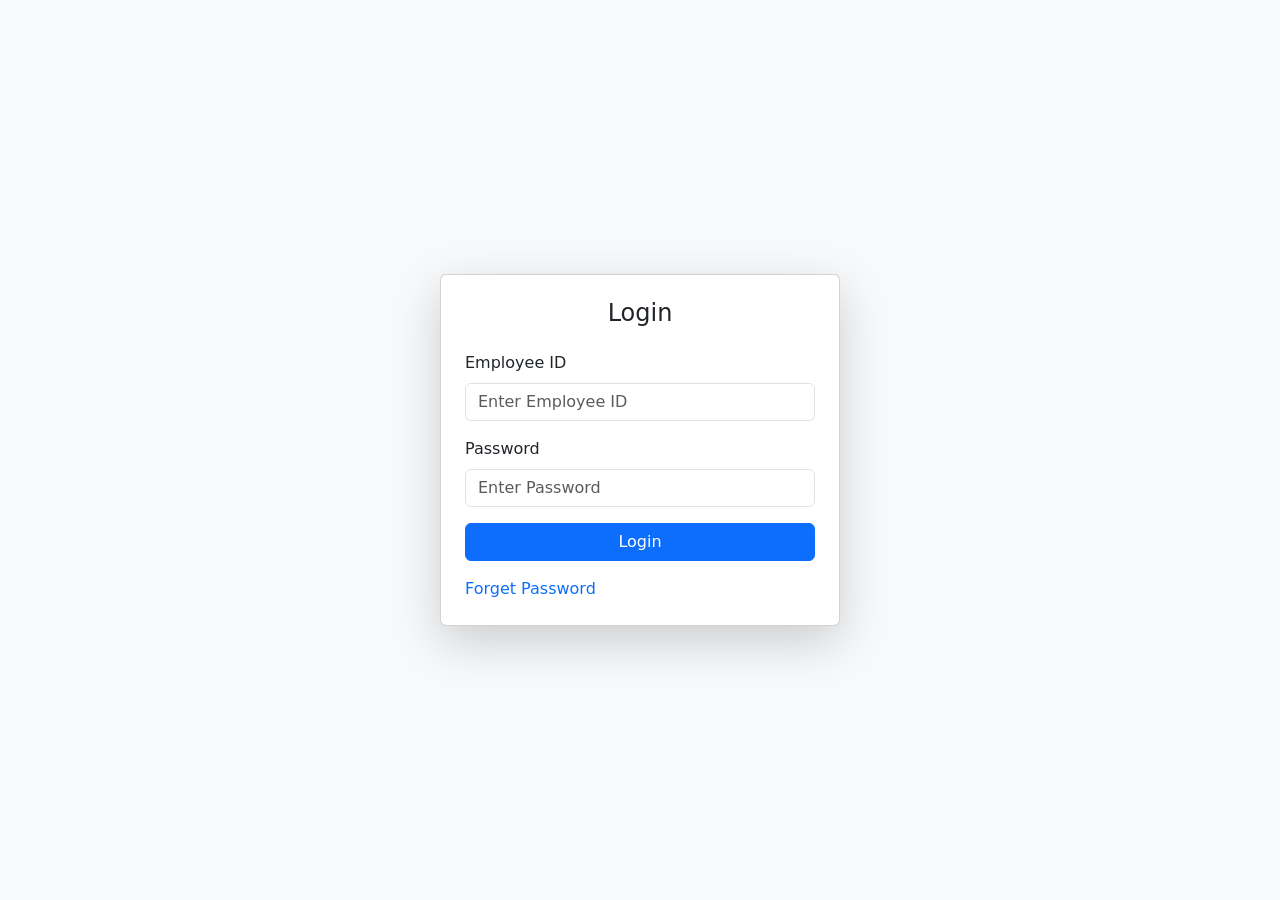
<file: index.html>
<!DOCTYPE html>
<html lang="en">
<head>
    <meta charset="UTF-8">
    <meta name="viewport" content="width=device-width, initial-scale=1.0">
    <title>App Login</title>

    <!-- Bootstrap CSS -->
    <link href="https://cdn.jsdelivr.net/npm/bootstrap@5.3.0-alpha3/dist/css/bootstrap.min.css" rel="stylesheet">
</head>
<body class="bg-light d-flex justify-content-center align-items-center vh-100">
    <div class="card p-4 shadow-lg" style="width: 400px;">
        <h4 class="text-center mb-4">Login</h4>
        <form id="loginForm">
            <div class="mb-3">
                <label for="empid" class="form-label">Employee ID</label>
                <input type="text" class="form-control" placeholder="Enter Employee ID" id="empid" required>
            </div>

            <div class="mb-3">
                <label for="emppass" class="form-label">Password</label>
                <input type="password" class="form-control" placeholder="Enter Password" id="emppass" required>
            </div>

            <button type="submit" class="btn btn-primary w-100" id="createsubmit">Login</button>
            <p class="d-block mt-2 text-danger" id="errorclass" style="display: none;"></p>
            <div class="text-center" id="loader" style="display: none;">
                <div class="spinner-grow text-muted"></div>
                <div class="spinner-grow text-primary"></div>
                <div class="spinner-grow text-success"></div>
                <div class="spinner-grow text-info"></div>
                <div class="spinner-grow text-warning"></div>
                <div class="spinner-grow text-danger"></div>
                <div class="spinner-grow text-secondary"></div>
                <div class="spinner-grow text-dark"></div>
                <div class="spinner-grow text-success"></div>
            </div>
            <a href="forgetpass.html" class="text-decoration-none">Forget Password</a>
        </form>
    </div>

    <!-- Bootstrap JS Bundle -->
    <script src="https://cdn.jsdelivr.net/npm/bootstrap@5.3.0-alpha3/dist/js/bootstrap.bundle.min.js"></script>

    <!-- jQuery -->
    <script src="https://code.jquery.com/jquery-3.7.1.js"></script>
    <script>
        $(document).ready(function() {
            // const API_URL = "https://script.google.com/macros/s/AKfycbyN92CNP9xwCIBkFSonIuYQpGQMRATgpWtax3U1Qs2vWUiR7rPAagPNgpvCebsn2_gZ/exec";
            const API_URL = "https://script.google.com/macros/s/AKfycbxYfyiL-Ns_VK1t0K37dnt5ryTLM9a5fH4FlKdOnBo3rbCNpFu9iIifuRqVWXy_mIAhGQ/exec";

            sessionempid = sessionStorage.getItem("empid");
            sessionemptoken = sessionStorage.getItem("emptoken");
            if(sessionempid && sessionemptoken){
                window.location.href = `home.html`;
            }

            $("#loginForm").submit(function(event) {
                event.preventDefault();

                $("#loader").fadeIn();
                $("#errorclass").hide();
                $("#loginForm button[type='submit']").prop('disabled', true);

                const empid = $("#empid").val();
                const emppass = $("#emppass").val();

                if (empid && emppass) {
                    $.ajax({
                        url: `${API_URL}?empid=${empid}&emppass=${emppass}&emplogin=true`,
                        type: "GET",
                        success: function (response) {
                            $("#loader").fadeOut();
                            $("#loginForm button[type='submit']").prop('disabled', false);
                            if(response.code == 200){
                                // alert(response);
                                sessionStorage.setItem("empid", response.data.empid);
                                sessionStorage.setItem("emptoken", response.data.empToken);
                                sessionStorage.setItem("emprole", response.data.empRole);
                                window.location.href = `home.html`;
                            }else{
                                $("#errorclass").fadeIn();
                                $("#errorclass").html(response.message);
                            }
                            
                        },
                        error: function (xhr, status, error) {
                            // console.error("Error:", error);
                            $("#errorclass").fadeIn();
                            $("#errorclass").html(error);
                        }
                    });
                } else {
                    $("#loginForm button[type='submit']").prop('disabled', false);
                    //alert("Please fill out all fields.");
                    $("#errorclass").fadeIn();
                    $("#errorclass").html("Please fill out all fields.");
                }
            });
        });
    </script>
</body>
</html>
</file>
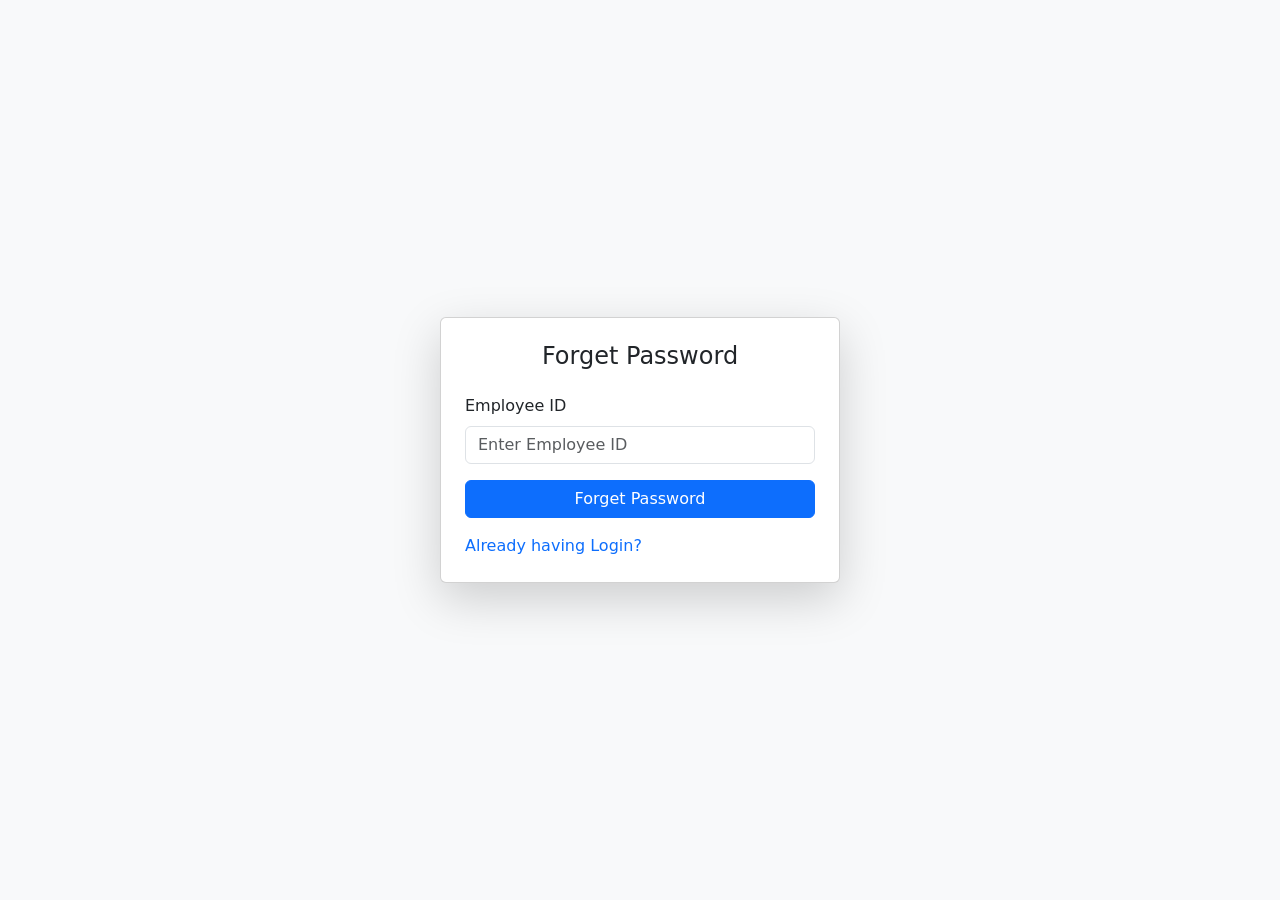
<file: changepass.html>
<!DOCTYPE html>
<html lang="en">
<head>
    <meta charset="UTF-8">
    <meta name="viewport" content="width=device-width, initial-scale=1.0">
    <title>App Login - Change Password</title>

    <!-- Bootstrap CSS -->
    <link href="https://cdn.jsdelivr.net/npm/bootstrap@5.3.0-alpha3/dist/css/bootstrap.min.css" rel="stylesheet">
</head>
<body class="bg-light d-flex justify-content-center align-items-center vh-100">
    <div class="card p-4 shadow-lg" style="width: 400px;">
        <h4 class="text-center mb-4">Change Password</h4>
        <form id="loginForm">
            <div class="mb-3">
                <label for="fotp" class="form-label">OTP</label>
                <input type="text" class="form-control" placeholder="Enter OTP(Sent in email)" id="fotp" required>
            </div>
            <div class="mb-3">
                <label for="newpass" class="form-label">New Password</label>
                <input type="password" class="form-control" placeholder="Enter New Password" id="newpass" required>
            </div>
            <div class="mb-3">
                <label for="confpass" class="form-label">Confirm Password</label>
                <input type="password" class="form-control" placeholder="Enter Confirm Password" id="confpass" required>
            </div>
            <button type="submit" class="btn btn-primary w-100" id="createsubmit">Change Password</button>
            <p class="d-block mt-2 text-danger" id="errorclass" style="display: none;"></p>
            <p class="d-block mt-2 text-primary" id="infoclass" style="display: none;"></p>
            <div class="text-center" id="loader" style="display: none;">
                <div class="spinner-grow text-muted"></div>
                <div class="spinner-grow text-primary"></div>
                <div class="spinner-grow text-success"></div>
                <div class="spinner-grow text-info"></div>
                <div class="spinner-grow text-warning"></div>
                <div class="spinner-grow text-danger"></div>
                <div class="spinner-grow text-secondary"></div>
                <div class="spinner-grow text-dark"></div>
                <div class="spinner-grow text-success"></div>
            </div>
        </form>
    </div>

    <!-- Bootstrap JS Bundle -->
    <script src="https://cdn.jsdelivr.net/npm/bootstrap@5.3.0-alpha3/dist/js/bootstrap.bundle.min.js"></script>

    <!-- jQuery -->
    <script src="https://code.jquery.com/jquery-3.7.1.js"></script>
    <script>
        $(document).ready(function() {
            sessionempid = sessionStorage.getItem("empid");
            sessionemptoken = sessionStorage.getItem("emptoken");
            if(sessionempid && sessionemptoken){
                window.location.href = `home.html`;
            }
            authTokenCheckFunc();

            function authTokenCheckFunc(){
                var urlParams = new URLSearchParams(window.location.search);
                if (urlParams.has('dG9rZW4x')) {
                    try {
                        var encodedToken = urlParams.get('dG9rZW4x');
                        console.log(encodedToken);
                        
                        if (encodedToken) {
                            var decodedToken = atob(encodedToken);
                            console.log(decodedToken);
                            var [decodedSecret, savedTimestamp, randomValue] = decodedToken.split(":");

                            var currentTimestamp = new Date().getTime();
                            var differenceInSeconds = Math.floor((savedTimestamp - currentTimestamp) / 1000);
                            console.log(differenceInSeconds);
                            if (differenceInSeconds <= 0) {
                                //Token Expired -- return to login page 
                                alert("Invalid Token!");
                                window.location.href = `forgetpass.html`;
                                return false;
                            }else{
                                return encodedToken;
                            }
                        } else {
                            alert("Invalid Token!");
                            window.location.href = `forgetpass.html`;
                            $('#errorclass').html('No token found in the URL.');
                            return false;
                        }
                    }catch (e) {
                        alert("Invalid Token!");
                        window.location.href = `forgetpass.html`;
                        $('#errorclass').html('Error decoding Base64:'+e);
                        return false;
                    }
                }else{
                    alert("Invalid Token!");
                    window.location.href = `forgetpass.html`;
                    $('#errorclass').html('No token found in the URL.');
                    return false;
                }
            }

            $("#loginForm").submit(function(event) {
                event.preventDefault();

                $("#loader").fadeIn();
                $("#errorclass").hide();
                $("#infoclass").hide();
                
                $("#loginForm button[type='submit']").prop('disabled', true);

                const fotp = $("#fotp").val();
                const newpass = $("#newpass").val();
                const confpass = $("#confpass").val();
                const authtoken = authTokenCheckFunc();
                var decodedToken = atob(authtoken);
                var [empid, savedTimestamp, randomValue] = decodedToken.split(":");
                
                var [randomVal, serverotp] = randomValue.split("k");


                if(fotp === serverotp){
                    if(newpass===confpass){
                        $.ajax({
                            url: `https://script.google.com/macros/s/AKfycbxYfyiL-Ns_VK1t0K37dnt5ryTLM9a5fH4FlKdOnBo3rbCNpFu9iIifuRqVWXy_mIAhGQ/exec?empid=${empid}&forgetpass=true&authtoken=${authtoken}&newPass=${newpass}`,
                            type: "GET",
                            success: function (response) {
                                $("#loader").fadeOut();
                                $("#errorclass").hide();
                                $("#infoclass").hide();
                                $("#loginForm button[type='submit']").prop('disabled', false);
                                if(response.code == 200){
                                    $("#infoclass").fadeIn();
                                    $("#infoclass").html(response.message);
                                    window.location.href = `index.html`;
                                }else{
                                    $("#errorclass").fadeIn();
                                    $("#errorclass").html(response.message);
                                }
                            },
                            error: function (xhr, status, error) {
                                // console.error("Error:", error);
                                $("#errorclass").fadeIn();
                                $("#errorclass").html(error);
                            }
                        });
                    }else{
                        $("#loader").fadeOut();
                        $("#errorclass").hide();
                        $("#infoclass").hide();
                        $("#loginForm button[type='submit']").prop('disabled', false);
                        $("#errorclass").fadeIn();
                        $('#errorclass').html('Password and Confirm Pass not matched.');
                    }
                }else{
                    $("#loader").fadeOut();
                    $("#errorclass").hide();
                    $("#infoclass").hide();
                    $("#loginForm button[type='submit']").prop('disabled', false);
                    $("#errorclass").fadeIn();
                    $('#errorclass').html('OTP is invalid.');
                }
            });
        });
    </script>
</body>
</html>
</file>
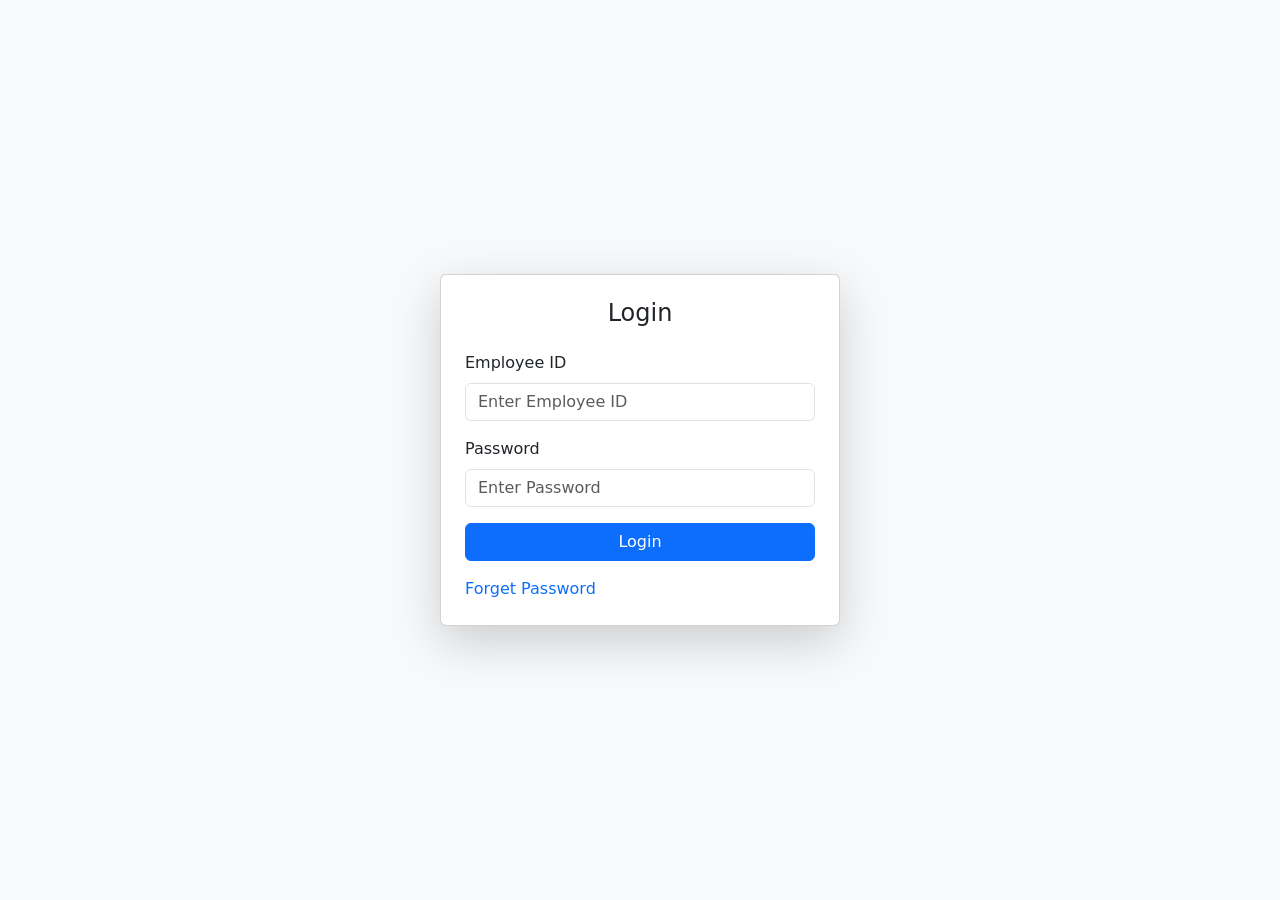
<file: createoperator.html>
<!DOCTYPE html>
<html lang="en">
    <head>
        <meta name="viewport" content="width=device-width, initial-scale=1.0">
        <link rel="stylesheet" href="https://cdn.jsdelivr.net/npm/bootstrap@4.6.2/dist/css/bootstrap.min.css">
        <link href="https://cdnjs.cloudflare.com/ajax/libs/font-awesome/6.0.0/css/all.min.css" rel="stylesheet">
        <link rel="stylesheet" href="style.css">
        <title>Operator Lists</title>
        <style>
            body {
                padding-top: 55px;  /* Adjust this value depending on the height of your navbar */
            }
            #loader{
                display: block;
                position: fixed;
                background: #00000054;
                width: 100%;
                height: 100%;
                z-index: 1;
                padding-top: 15%;
            }
            .image-preview {
                max-width: 200px;
                max-height: 200px;
                border: 1px solid #dee2e6;
                border-radius: 4px;
                display: none;
                margin-top: 10px;
            }
            .required-field::after {
                content: " *";
                color: #dc3545;
            }
            .custom-file-label {
                overflow: hidden;
                text-overflow: ellipsis;
                white-space: nowrap;
            }
            .loader {
                display: none;
                position: fixed;
                top: 0;
                left: 0;
                width: 100%;
                height: 100%;
                background-color: rgba(255, 255, 255, 0.8);
                z-index: 9999;
                display: flex;
                justify-content: center;
                align-items: center;
            }
            .file-upload-card {
                border: 2px dashed #dee2e6;
                border-radius: 8px;
                padding: 20px;
                text-align: center;
                margin-bottom: 20px;
                background-color: white;
            }
            .file-upload-card:hover {
                border-color: #007bff;
            }
            .navbar-brand img {
                height: 30px;
                margin-right: 10px;
            }

            .custom-file-label {
                white-space: nowrap;
                overflow: hidden;
                text-overflow: ellipsis;
            }

            .custom-file-label::after {
                content: "Browse";
            }

            .alert {
                padding: 0.5rem 1rem;
                margin-bottom: 0;
            }

            #keystore-name .alert,
            #google-services-name .alert {
                font-size: 0.875rem;
            } 
        </style>
    </head>
    <body>
        
        <div id="loader" class="text-center d-none">
            <div class="spinner-border text-primary" role="status">
                <span class="sr-only">Loading...</span>
            </div>
        </div>

        <nav class="navbar navbar-expand-lg navbar-dark bg-dark fixed-top shadow">
            <div class="container-fluid">
                <!-- Brand -->
                <a class="navbar-brand d-flex align-items-center" href="home.html">
                    <i class="fas fa-mobile-alt mr-2"></i>
                    Operator Apps
                </a>
        
                <!-- Hamburger Menu -->
                <button class="navbar-toggler" type="button" data-toggle="collapse" data-target="#navbarNav"
                    aria-controls="navbarNav" aria-expanded="false" aria-label="Toggle navigation">
                    <span class="navbar-toggler-icon"></span>
                </button>
        
                <!-- Navigation Items -->
                <div class="collapse navbar-collapse" id="navbarNav">
                    <ul class="navbar-nav ml-auto">
                        <li class="nav-item" id="menu_home">
                            <a class="nav-link" href="home.html">
                                <i class="fas fa-home mr-1"></i>
                                <span>Home</span>
                            </a>
                        </li>
                        <li class="nav-item" id="menu_dashboard">
                            <a class="nav-link" href="dashboard.html">
                                <i class="fas fa-chart-line mr-1"></i>
                                <span>Dashboard</span>
                            </a>
                        </li>
                        <li class="nav-item active" id="menu_create_new_operator">
                            <a class="nav-link" href="createoperator.html">
                                <i class="fas fa-plus-circle mr-1"></i>
                                <span>Create Operator</span>
                            </a>
                        </li>
                        <!-- <li class="nav-item" id="menu_download_script">
                            <a class="nav-link" href="downloadScript.html">
                                <i class="fas fa-download mr-1"></i>
                                <span>Download</span>
                            </a>
                        </li> -->
                        <li class="nav-item" id="menu_fileviewer">
                            <a class="nav-link" href="githubfileviewer.html">
                                <i class="fas fa-folder-open mr-1"></i>
                                <span>Subdomains</span>
                            </a>
                        </li>
                        <li class="nav-item" id="menu_inactive">
                            <a class="nav-link" href="inactive.html">
                                <i class="fas fa-pause-circle mr-1"></i>
                                <span>Inactive</span>
                            </a>
                        </li>
                        <li class="nav-item" id="menu_logout">
                            <a class="nav-link" href="javascript:void(0);" id="logout">
                                <i class="fas fa-sign-out-alt mr-1"></i>
                                <span>Logout</span>
                            </a>
                        </li>
                    </ul>
                </div>
            </div>
        </nav>

        <div class="container mt-4">
            <div class="jumbotron text-center">
                <h2><i class="fas fa-plus-circle mr-2"></i>Create a New entry of Operator for App Generation</h2>
            </div>
    
            <div class="row">
                <!-- Excel Data Entry Form -->
                <div class="col-lg-12 mb-2">
                    <div class="card">
                        <div class="card-header" data-toggle="collapse" data-target="#createEntryCollapse" aria-expanded="true" style="cursor: pointer;">
                            <i class="fas fa-table mr-2"></i>Create Entry in Excel Data
                        </div>
                        <div id="createEntryCollapse" class="collapse">
                            <div class="card-body">
                                <form id="CreateForm">
                                    <!-- Basic Information -->
                                    <div class="form-row">
                                        <div class="col-md-4">
                                            <div class="form-group">
                                                <label for="operatorName" class="required-field">
                                                    <i class="fas fa-building mr-1"></i>Operator Name
                                                </label>
                                                <input type="text" class="form-control" id="operatorName" 
                                                       placeholder="Enter Operator Name" required>
                                            </div>
                                        </div>
                                        <div class="col-md-4">
                                            <div class="form-group">
                                                <label for="travelCode" class="required-field" 
                                                       data-toggle="tooltip" 
                                                       title="Contact Production / Respective BA to know the travel code">
                                                    <i class="fas fa-plane mr-1"></i>Travel Code
                                                </label>
                                                <input type="text" class="form-control" id="travelCode" 
                                                       placeholder="Enter Travel Code" required>
                                            </div>
                                        </div>
                                        <div class="col-md-4">
                                            <div class="form-group">
                                                <label for="subDomain" class="required-field">
                                                    <i class="fas fa-globe mr-1"></i>Sub Domain
                                                </label>
                                                <input type="text" class="form-control" id="subDomain" 
                                                       placeholder="Enter Sub Domain" required>
                                            </div>
                                        </div>
                                    </div>
        
                                    <div class="form-row">
                                        <div class="col-md-4">
                                            <div class="form-group">
                                                <label for="country" class="required-field">
                                                    <i class="fas fa-flag mr-1"></i>Country
                                                </label>
                                                <select class="form-control" id="country">
                                                    <option value="N">National (N)</option>
                                                    <option value="A">Africa (A)</option>
                                                    <option value="I">Indonesia (I)</option>
                                                    <option value="C">Cambodia (C)</option>
                                                </select>
                                            </div>
                                        </div>
                                        <div class="col-md-4">
                                            <div class="form-group">
                                                <label for="version_name" class="required-field">
                                                    <i class="fas fa-code-branch mr-1"></i>Version
                                                </label>
                                                <input type="text" class="form-control" id="version_name" 
                                                       placeholder="Enter Version Name" required>
                                            </div>
                                        </div>
                                        <div class="col-md-4">
                                            <div class="form-group">
                                                <label for="version_code" class="required-field">
                                                    <i class="fas fa-code mr-1"></i>Version Code
                                                </label>
                                                <input type="text" class="form-control" id="version_code" 
                                                       placeholder="Enter Version Code" required>
                                            </div>
                                        </div>
                                    </div>
        
                                    <!-- Package Information -->
                                    <div class="form-row">
                                        <div class="col-md-6">
                                            <div class="form-group">
                                                <label for="packageName" class="required-field">
                                                    <i class="fas fa-box mr-1"></i>Package Name
                                                </label>
                                                <input type="text" class="form-control" id="packageName" 
                                                       placeholder="Enter Package Name" required>
                                            </div>
                                        </div>
                                        <div class="col-md-6">
                                            <div class="form-group">
                                                <label for="developerName" class="required-field">
                                                    <i class="fas fa-user-cog mr-1"></i>Developer Name
                                                </label>
                                                <input type="text" class="form-control" id="developerName" 
                                                       placeholder="Enter Developer Name" required>
                                            </div>
                                        </div>
                                    </div>
        
                                    <!-- URL and Region -->
                                    <div class="form-row">
                                        <div class="col-md-8">
                                            <div class="form-group">
                                                <label for="baseUrl" class="required-field">
                                                    <i class="fas fa-link mr-1"></i>Base URL
                                                </label>
                                                <input type="url" class="form-control" id="baseUrl" 
                                                       placeholder="Enter Base URL" required>
                                            </div>
                                        </div>
                                        <div class="col-md-4">
                                            <div class="form-group">
                                                <label for="region" class="required-field">
                                                    <i class="fas fa-map-marker-alt mr-1"></i>Region
                                                </label>
                                                <input type="text" class="form-control" id="region" 
                                                       placeholder="Enter Region" required>
                                            </div>
                                        </div>
                                    </div>
        
                                    <!-- Play Store Information -->
                                    <div class="form-row">
                                        <div class="col-md-8">
                                            <div class="form-group">
                                                <label for="playStoreLink" class="required-field">
                                                    <i class="fab fa-google-play mr-1"></i>Play Store Link
                                                </label>
                                                <input type="url" class="form-control" id="playStoreLink" 
                                                       placeholder="Enter Play Store Link" required>
                                            </div>
                                        </div>
                                        <div class="col-md-4">
                                            <div class="form-group">
                                                <label for="playstore_update_date" class="required-field">
                                                    <i class="fas fa-calendar-alt mr-1"></i>Upload Date
                                                </label>
                                                <input type="date" class="form-control" id="playstore_update_date" required>
                                            </div>
                                        </div>
                                    </div>
                                    <div class="form-row">
                                        <div class="col-md-8">
                                            <div class="form-group">
                                                <label for="websiteLink" class="required-field">
                                                    <i class="fas fa-globe mr-1"></i>Website Link
                                                </label>
                                                <input type="url" class="form-control" id="websiteLink" 
                                                       placeholder="Enter Website Link" required>
                                            </div>
                                        </div>
                                        <div class="col-md-4">
                                            <div class="form-group">
                                                <label for="videoSplash" class="required-field">
                                                    <i class="fa-solid fa-video"></i>Video Splash
                                                </label>
                                                <select class="form-control" id="videoSplash">
                                                    <option value="N">No (N)</option>
                                                    <option value="Y">Yes (Y)</option>   
                                                </select>
                                            </div>
                                        </div>
                                    </div>
        
                                    <!-- Keystore Details -->
                                    <div class="section-header mb-2">
                                        <i class="fas fa-key"></i>
                                        <b>Keystore / .jks Details</b>
                                    </div>
        
                                    <div class="form-row">
                                        <div class="col-md-4">
                                            <div class="form-group">
                                                <label for="keyFile" class="required-field">Key File Name</label>
                                                <input type="text" class="form-control" id="keyFile" 
                                                       placeholder="Enter Key File Name" required>
                                            </div>
                                        </div>
                                        <div class="col-md-4">
                                            <div class="form-group">
                                                <label for="aliasName" class="required-field">Alias Name</label>
                                                <input type="text" class="form-control" id="aliasName" 
                                                       placeholder="Enter Alias Name" required>
                                            </div>
                                        </div>
                                        <div class="col-md-4">
                                            <div class="form-group">
                                                <label for="password" class="required-field">Key Password</label>
                                                <input type="text" class="form-control" id="password" 
                                                       placeholder="Enter Password" required>
                                            </div>
                                        </div>
                                    </div>
        
                                    <!-- Firebase Analytics -->
                                    <div class="section-header mb-2">
                                        <i class="fas fa-chart-line"></i>
                                        <b>Firebase Analytics Details</b>
                                    </div>
        
                                    <div class="form-row">
                                        <div class="col-md-6">
                                            <div class="form-group">
                                                <label for="analyticsEmail" class="required-field">Analytics Email</label>
                                                <input type="email" class="form-control" id="analyticsEmail" 
                                                       placeholder="Enter Analytics Email" required>
                                            </div>
                                        </div>
                                        <div class="col-md-6">
                                            <div class="form-group">
                                                <label for="analyticsProperty" class="required-field">Analytics Property</label>
                                                <input type="text" class="form-control" id="analyticsProperty" 
                                                       placeholder="Enter Analytics Property Name" required>
                                            </div>
                                        </div>
                                    </div>
        
                                    <button type="submit" class="btn btn-primary btn-block mt-4">
                                        <i class="fas fa-save mr-2"></i>Create Entry
                                    </button>
                                </form>
                            </div>
                        </div>
                        
                    </div>
                </div>
                <!-- GitHub Pull Request Form -->
                <div class="col-lg-12">
                    <div class="card">
                        <div class="card-header" data-toggle="collapse" data-target="#PullRequestCollapse" aria-expanded="true" style="cursor: pointer;">
                            <i class="fab fa-github mr-2"></i>Generate Pull Request in GitHub
                        </div>
                        <div id="PullRequestCollapse" class="collapse">
                            <div class="card-body">
                                <!-- Location Details -->
                                <div class="form-row">
                                    <div class="col-md-6">
                                        <div class="form-group">
                                            <label for="pr-country" class="required-field">
                                                <i class="fas fa-globe-americas mr-1"></i>Country
                                            </label>
                                            <select class="form-control" id="pr-country" required>
                                                <option value="">Select Country</option>
                                                <option value="national">National</option>
                                                <option value="africa">Africa</option>
                                                <option value="indonesia">Indonesia</option>
                                                <option value="cambodia">Cambodia</option>
                                            </select>
                                        </div>
                                    </div>
                                    <div class="col-md-6">
                                        <div class="form-group">
                                            <label for="subdomain" class="required-field">
                                                <i class="fas fa-sitemap mr-1"></i>Operator Subdomain
                                            </label>
                                            <input type="text" class="form-control" id="subdomain" 
                                                placeholder="e.g., cbus" required>
                                        </div>
                                    </div>                                   
                                </div>

                                <div class="form-row">
                                    <div class="col-md-12">
                                        <div class="form-group">
                                            <label for="newSubdomain">
                                                <i class="fas fa-sitemap mr-1"></i>
                                                New Operator Subdomain
                                                <small>(*Only provide if needed to change Subdomain)</small>
                                            </label>
                                            <input type="text" class="form-control" id="newSubdomain"
                                                   placeholder="e.g., cbus"
                                                   pattern="^[a-zA-Z0-9]*$"
                                                   title="Only alphanumeric characters are allowed.">
                                        </div>
                                    </div> 
                                </div>
    
                                <!-- Pull Request Details -->
                                <div class="form-row">
                                    <div class="col-md-12">
                                        <div class="form-group">
                                            <label for="pr-title" class="required-field">
                                                <i class="fas fa-heading mr-1"></i>Pull Request Title
                                            </label>
                                            <input type="text" class="form-control" id="pr-title" 
                                                value="Update app assets for MyApp" 
                                                placeholder="e.g., Update app assets for MyApp" required>
                                        </div>
                                        <div class="form-group">
                                            <label for="pr-description">
                                                <i class="fas fa-align-left mr-1"></i>Pull Request Description
                                            </label>
                                            <textarea class="form-control" id="pr-description" rows="3" placeholder="Describe your changes">Update app assets Description</textarea>
                                        </div>
                                    </div>
                                </div>

    
                                <!-- File Upload Section -->
                                <div class="section-header mb-2">
                                    <i class="fas fa-upload"></i>
                                    <b>Upload Required Files</b>
                                </div>
    
                                <!-- Icon Upload -->
                                <div class="file-upload-card">
                                    <div class="form-group mb-0">
                                        <i class="fas fa-image fa-2x mb-2"></i>
                                        <h5>App Icon (PNG)</h5>
                                        <small class="text-muted d-block mb-3">Required size: 512x512px</small>
                                        <div class="custom-file">
                                            <input type="file" class="custom-file-input" id="icon" 
                                                accept=".png" onchange="validateAndPreviewImage('icon', 512, 512)">
                                            <label class="custom-file-label" for="icon">Choose file...</label>
                                        </div>
                                        <img id="icon-preview" class="image-preview mx-auto">
                                        <div id="icon-error" class="text-danger small mt-2"></div>
                                    </div>
                                </div>
    
                                <!-- Splash Screen Upload -->
                                <div class="file-upload-card">
                                    <div class="form-group mb-0">
                                        <i class="fas fa-image fa-2x mb-2"></i>
                                        <h5>Splash Screen (PNG)</h5>
                                        <small class="text-muted d-block mb-3">Required size: 1280x1920px</small>
                                        <div class="custom-file">
                                            <input type="file" class="custom-file-input" id="splash" 
                                                accept=".png" onchange="validateAndPreviewImage('splash', 1280, 1920)">
                                            <label class="custom-file-label" for="splash">Choose file...</label>
                                        </div>
                                        <img id="splash-preview" class="image-preview mx-auto">
                                        <div id="splash-error" class="text-danger small mt-2"></div>
                                    </div>
                                </div>
    
                                <!-- Keystore Upload -->
                                <div class="file-upload-card">
                                    <div class="form-group mb-0">
                                        <i class="fas fa-key fa-2x mb-2"></i>
                                        <h5>Keystore File</h5>
                                        <small class="text-muted d-block mb-3">JKS files only</small>
                                        <div class="custom-file">
                                            <input type="file" class="custom-file-input" id="keystore" 
                                                accept=".jks" onchange="showFileName('keystore')">
                                            <label class="custom-file-label" for="keystore">Choose file...</label>
                                        </div>
                                        <div id="keystore-name" class="small mt-2"></div>
                                    </div>
                                </div>

                                <!-- Google Services Upload -->
                                <div class="file-upload-card">
                                    <div class="form-group mb-0">
                                        <i class="fab fa-google fa-2x mb-2"></i>
                                        <h5>Google Services JSON</h5>
                                        <small class="text-muted d-block mb-3">JSON files only</small>
                                        <div class="custom-file">
                                            <input type="file" class="custom-file-input" id="google-services" 
                                                accept=".json" onchange="showFileName('google-services')">
                                            <label class="custom-file-label" for="google-services">Choose file...</label>
                                        </div>
                                        <div id="google-services-name" class="small mt-2"></div>
                                    </div>
                                </div>

                                <div class="file-upload-card">
                                    <div class="form-group mb-0">
                                        <i class="fab fa-google fa-2x mb-2"></i>
                                        <h5>Splash Video</h5>
                                        <small class="text-muted d-block mb-3">Required Format: 1080x1920px (less than 2MB)</small>
                                        <div class="custom-file">
                                            <input type="file" class="custom-file-input" id="splash_video" 
                                                   accept="video/mp4" onchange="validateSplashVideo(this)">
                                            <label class="custom-file-label" for="splash_video">Choose file...</label>
                                        </div>
                                        <div id="splash_video_feedback" class="text-danger small mt-2"></div>
                                    </div>
                                </div>
                                
                                <!-- Submit Button -->
                                <button type="button" class="btn btn-primary btn-block mt-4" onclick="uploadFiles()">
                                    <i class="fab fa-github mr-2"></i>Create Pull Request
                                </button>
    
                                <!-- Status Messages -->
                                <div id="status" class="mt-4"></div>
                            </div>
                        </div>
                    </div>
                </div>
            </div>
        </div>
        
        <script src="https://code.jquery.com/jquery-3.7.1.js"></script>
        <script src="https://cdn.jsdelivr.net/npm/popper.js@1.16.1/dist/umd/popper.min.js"></script>
        <script src="https://cdn.jsdelivr.net/npm/bootstrap@4.6.2/dist/js/bootstrap.bundle.min.js"></script>
        <script>
            $(document).ready(function() {
                // Add smooth scrolling when mobile menu is opened
                $('.navbar-toggler').click(function() {
                    $('body').toggleClass('nav-open');
                });
            
                // Close mobile menu when link is clicked
                $('.nav-link').click(function() {
                    $('.navbar-collapse').collapse('hide');
                });
            
                // Add active class to current page
                const currentPage = window.location.pathname.split('/').pop();
                $('.nav-link').each(function() {
                    if ($(this).attr('href') === currentPage) {
                        $(this).parent().addClass('active').siblings().removeClass('active');
                    }
                });
            });
        </script>
        <script src="createoperator.js"></script>
        
    </body>
</html>
</file>
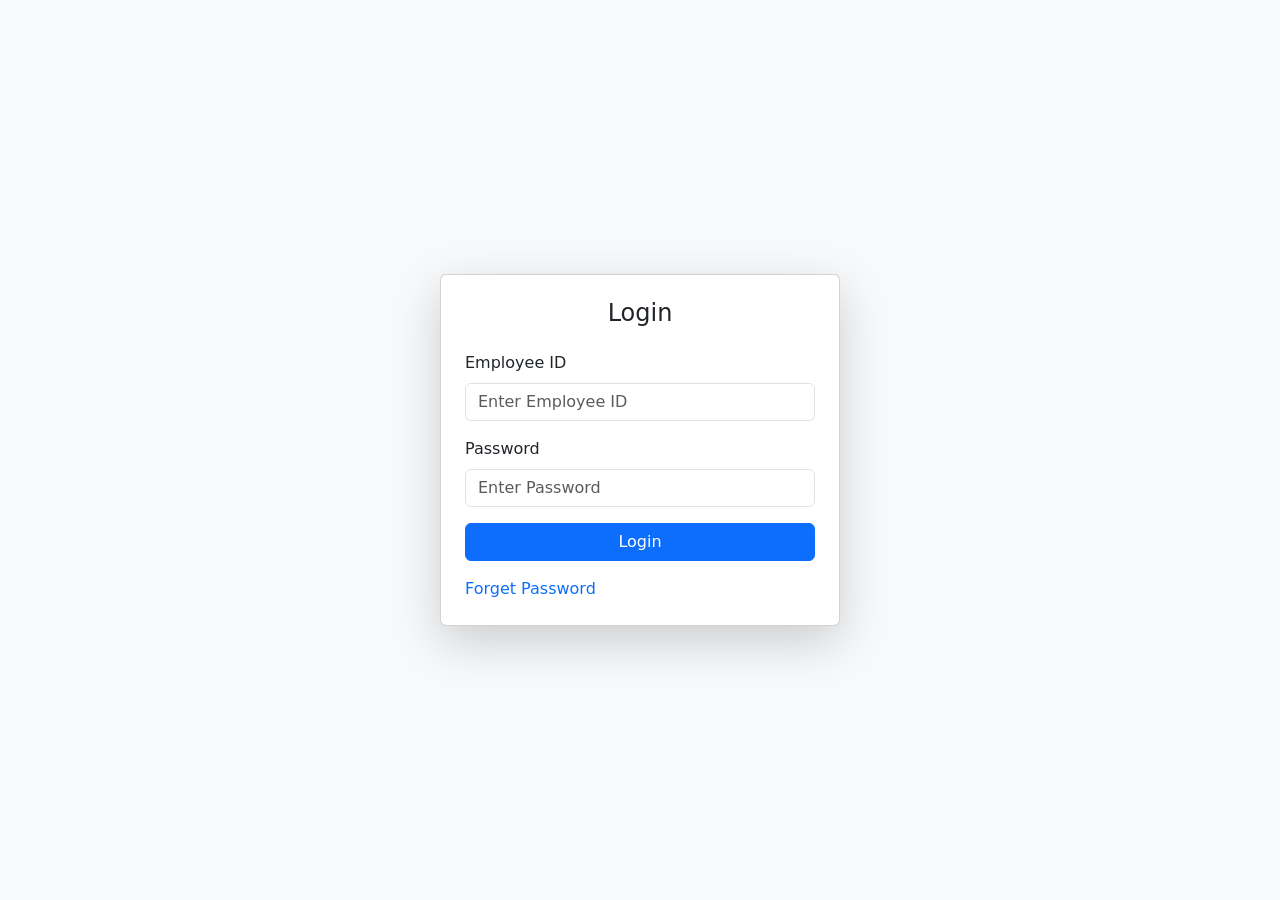
<file: dashboard.html>
<!DOCTYPE html>
<html lang="en">
    <head>
        <meta name="viewport" content="width=device-width, initial-scale=1.0">
        <link rel="stylesheet" href="https://cdn.jsdelivr.net/npm/bootstrap@4.6.2/dist/css/bootstrap.min.css">
        <link href="https://cdnjs.cloudflare.com/ajax/libs/font-awesome/6.0.0/css/all.min.css" rel="stylesheet">
        <link rel="stylesheet" href="https://cdn.datatables.net/2.1.8/css/dataTables.dataTables.min.css">
        <link rel="stylesheet" href="style.css">
        <title>Operator Lists</title>
        <style>
            /* Card Styles */
            .card {
                transition: transform 0.2s ease, box-shadow 0.2s ease;
                margin-bottom: 1rem;
            }
            
            .card:hover {
                transform: translateY(-2px);
                box-shadow: 0 .5rem 1rem rgba(0,0,0,.15)!important;
            }
            
            /* Card Headers */
            .card-header {
                padding: 0.75rem 1.25rem;
                user-select: none;
            }
            
            /* Transition Icon */
            .transition-icon {
                transition: transform 0.3s ease;
            }
            
            .collapse:not(.show) + .card-body .transition-icon,
            [aria-expanded="false"] .transition-icon {
                transform: rotate(-90deg);
            }
            
            /* Table Styles */
            .table-responsive {
                max-height: 300px;
                overflow-y: auto;
            }
            
            .table th {
                position: sticky;
                top: 0;
                background: #f8f9fa;
                z-index: 1;
            }
            
            .table-hover tbody tr:hover {
                background-color: rgba(0,0,0,.075);
            }
            
            /* Responsive Adjustments */
            @media (max-width: 768px) {
                .card-header {
                    padding: 0.5rem 1rem;
                }
                
                .table-sm td, 
                .table-sm th {
                    padding: 0.5rem;
                }
                
                .display-4 {
                    font-size: 2.5rem;
                }
            }
            
            /* Custom Scrollbar */
            .table-responsive::-webkit-scrollbar {
                width: 6px;
                height: 6px;
            }
            
            .table-responsive::-webkit-scrollbar-track {
                background: #f1f1f1;
            }
            
            .table-responsive::-webkit-scrollbar-thumb {
                background: #888;
                border-radius: 3px;
            }
            
            .table-responsive::-webkit-scrollbar-thumb:hover {
                background: #555;
            }
        </style>
    </head>
    <body>
        <div id="loader" class="text-center d-none">
            <div class="spinner-border text-primary" role="status">
                <span class="sr-only">Loading...</span>
            </div>
        </div>
        <nav class="navbar navbar-expand-lg navbar-dark bg-dark fixed-top shadow">
            <div class="container-fluid">
                <!-- Brand -->
                <a class="navbar-brand d-flex align-items-center" href="home.html">
                    <i class="fas fa-mobile-alt mr-2"></i>
                    Operator Apps
                </a>
        
                <!-- Hamburger Menu -->
                <button class="navbar-toggler" type="button" data-toggle="collapse" data-target="#navbarNav"
                    aria-controls="navbarNav" aria-expanded="false" aria-label="Toggle navigation">
                    <span class="navbar-toggler-icon"></span>
                </button>
        
                <!-- Navigation Items -->
                <div class="collapse navbar-collapse" id="navbarNav">
                    <ul class="navbar-nav ml-auto">
                        <li class="nav-item" id="menu_home">
                            <a class="nav-link" href="home.html">
                                <i class="fas fa-home mr-1"></i>
                                <span>Home</span>
                            </a>
                        </li> 
                        <li class="nav-item active" id="menu_dashboard">
                            <a class="nav-link" href="dashboard.html">
                                <i class="fas fa-chart-line mr-1"></i>
                                <span>Dashboard</span>
                            </a>
                        </li>
                        <li class="nav-item " id="menu_create_new_operator">
                            <a class="nav-link" href="createoperator.html">
                                <i class="fas fa-plus-circle mr-1"></i>
                                <span>Create Operator</span>
                            </a>
                        </li>
                        <!-- <li class="nav-item" id="menu_download_script">
                            <a class="nav-link" href="downloadScript.html">
                                <i class="fas fa-download mr-1"></i>
                                <span>Download</span>
                            </a>
                        </li> -->
                        <li class="nav-item" id="menu_fileviewer">
                            <a class="nav-link" href="githubfileviewer.html">
                                <i class="fas fa-folder-open mr-1"></i>
                                <span>Subdomains</span>
                            </a>
                        </li>
                        <li class="nav-item" id="menu_inactive">
                            <a class="nav-link" href="inactive.html">
                                <i class="fas fa-pause-circle mr-1"></i>
                                <span>Inactive</span>
                            </a>
                        </li>
                        <li class="nav-item" id="menu_logout">
                            <a class="nav-link" href="javascript:void(0);" id="logout">
                                <i class="fas fa-sign-out-alt mr-1"></i>
                                <span>Logout</span>
                            </a>
                        </li>
                    </ul>
                </div>
            </div>
        </nav>

        <div class="container">
            <div class="countdata my-4">
                <div class="row">
                    <!-- Total Count Card -->
                    <div class="col-lg-12 mb-4">
                        <div class="card border-primary h-100 shadow-sm">
                            <div class="card-header bg-primary text-white d-flex justify-content-between align-items-center" 
                                 data-toggle="collapse" 
                                 data-target="#totalCountCollapse" 
                                 aria-expanded="true" 
                                 style="cursor: pointer;">
                                <strong>
                                    <i class="fas fa-chart-pie mr-2"></i>
                                    Total Count
                                </strong>
                                <i class="fas fa-chevron-down transition-icon"></i>
                            </div>
                            <div id="totalCountCollapse" class="collapse show">
                                <div class="card-body text-center">
                                    <h2 class="display-4 text-primary mb-0" id="totalCount">0</h2>
                                    <small class="text-muted">Total Records</small>
                                </div>
                            </div>
                        </div>
                    </div>
        
                    <!-- Build Required Counts Card -->
                    <div class="col-lg-6 col-md-12 mb-4" id="build_required_count">
                        <div class="card border-success h-100 shadow-sm">
                            <div class="card-header bg-success text-white d-flex justify-content-between align-items-center" 
                                 data-toggle="collapse" 
                                 data-target="#buildRequiredCountsCollapse" 
                                 aria-expanded="false" 
                                 style="cursor: pointer;">
                                <strong>
                                    <i class="fas fa-tools mr-2"></i>
                                    Build Required Counts
                                </strong>
                                <i class="fas fa-chevron-down transition-icon"></i>
                            </div>
                            <div id="buildRequiredCountsCollapse" class="collapse">
                                <div class="card-body">
                                    <div class="table-responsive">
                                        <table class="table table-hover table-sm">
                                            <thead class="bg-light">
                                                <tr>
                                                    <th>Build Number</th>
                                                    <th class="text-right">Count</th>
                                                </tr>
                                            </thead>
                                            <tbody id="buildRequiredCounts"></tbody>
                                        </table>
                                    </div>
                                </div>
                            </div>
                        </div>
                    </div>
        
                    <!-- Country Wise Counts Card -->
                    <div class="col-lg-6 col-md-12 mb-4" id="country_count">
                        <div class="card border-info h-100 shadow-sm">
                            <div class="card-header bg-info text-white d-flex justify-content-between align-items-center" 
                                 data-toggle="collapse" 
                                 data-target="#countryWiseCountsCollapse" 
                                 aria-expanded="false" 
                                 style="cursor: pointer;">
                                <strong>
                                    <i class="fas fa-globe mr-2"></i>
                                    Country Wise Counts
                                </strong>
                                <i class="fas fa-chevron-down transition-icon"></i>
                            </div>
                            <div id="countryWiseCountsCollapse" class="collapse">
                                <div class="card-body">
                                    <div class="table-responsive">
                                        <table class="table table-hover table-sm">
                                            <thead class="bg-light">
                                                <tr>
                                                    <th>Country</th>
                                                    <th class="text-right">Count</th>
                                                </tr>
                                            </thead>
                                            <tbody id="countryWiseCounts"></tbody>
                                        </table>
                                    </div>
                                </div>
                            </div>
                        </div>
                    </div>
        
                    <!-- Region Wise Counts -->
                    <div class="col-lg-6 col-md-12 mb-4">
                        <div class="card border-warning h-100 shadow-sm">
                            <div class="card-header bg-warning text-dark d-flex justify-content-between align-items-center" 
                                 data-toggle="collapse" 
                                 data-target="#regionWiseCountsCollapse" 
                                 aria-expanded="false" 
                                 style="cursor: pointer;">
                                <strong>
                                    <i class="fas fa-map-marker-alt mr-2"></i>
                                    Region Wise Counts
                                </strong>
                                <i class="fas fa-chevron-down transition-icon"></i>
                            </div>
                            <div id="regionWiseCountsCollapse" class="collapse">
                                <div class="card-body">
                                    <div class="table-responsive">
                                        <table class="table table-hover table-sm">
                                            <thead class="bg-light">
                                                <tr>
                                                    <th>Region</th>
                                                    <th class="text-right">Count</th>
                                                </tr>
                                            </thead>
                                            <tbody id="regionWiseCounts"></tbody>
                                        </table>
                                    </div>
                                </div>
                            </div>
                        </div>
                    </div>
        
                    <!-- Email and Property Wise Counts -->
                    <div class="col-lg-6 col-md-12 mb-4" id="email_property_count">
                        <div class="card border-danger h-100 shadow-sm">
                            <div class="card-header bg-danger text-white d-flex justify-content-between align-items-center" 
                                 data-toggle="collapse" 
                                 data-target="#emailPropertyCountsCollapse" 
                                 aria-expanded="false" 
                                 style="cursor: pointer;">
                                <strong>
                                    <i class="fas fa-envelope mr-2"></i>
                                    Email and Property Wise Counts
                                </strong>
                                <i class="fas fa-chevron-down transition-icon"></i>
                            </div>
                            <div id="emailPropertyCountsCollapse" class="collapse">
                                <div class="card-body">
                                    <div class="table-responsive">
                                        <table class="table table-hover table-sm">
                                            <thead class="bg-light">
                                                <tr>
                                                    <th>Email</th>
                                                    <th>Property</th>
                                                    <th class="text-right">Count</th>
                                                </tr>
                                            </thead>
                                            <tbody id="emailPropertyCounts"></tbody>
                                        </table>
                                    </div>
                                </div>
                            </div>
                        </div>
                    </div>
                </div>
            </div>
        </div>

        <script src="https://code.jquery.com/jquery-3.7.1.js"></script>
        <script src="https://cdn.jsdelivr.net/npm/popper.js@1.16.1/dist/umd/popper.min.js"></script>
        <script src="https://cdn.jsdelivr.net/npm/bootstrap@4.6.2/dist/js/bootstrap.bundle.min.js"></script>
        <script src="https://cdn.datatables.net/2.1.8/js/dataTables.min.js"></script>
        <script>
            $(document).ready(function() {
                // Add collapse animation for chevron icons
                $('.card-header').on('click', function() {
                    $(this).find('.transition-icon').toggleClass('rotate-icon');
                });
            
                // Smooth table row animation
                $('.table tbody tr').hover(
                    function() { $(this).addClass('transition'); },
                    function() { $(this).removeClass('transition'); }
                );

                // Add smooth scrolling when mobile menu is opened
                $('.navbar-toggler').click(function() {
                    $('body').toggleClass('nav-open');
                });
            
                // Close mobile menu when link is clicked
                $('.nav-link').click(function() {
                    $('.navbar-collapse').collapse('hide');
                });
            
                // Add active class to current page
                const currentPage = window.location.pathname.split('/').pop();
                $('.nav-link').each(function() {
                    if ($(this).attr('href') === currentPage) {
                        $(this).parent().addClass('active').siblings().removeClass('active');
                    }
                });

                // const API_URL = "https://script.google.com/macros/s/AKfycbyN92CNP9xwCIBkFSonIuYQpGQMRATgpWtax3U1Qs2vWUiR7rPAagPNgpvCebsn2_gZ/exec";
                const API_URL = "https://script.google.com/macros/s/AKfycbxYfyiL-Ns_VK1t0K37dnt5ryTLM9a5fH4FlKdOnBo3rbCNpFu9iIifuRqVWXy_mIAhGQ/exec";

                storedEmpId = sessionStorage.getItem("empid");
                sessionemptoken = sessionStorage.getItem("emptoken");
                sessionemprole = sessionStorage.getItem("emprole");

                if(sessionemprole=="appdeveloper"){
                    $("#menu_dashboard").hide();
                    $("#menu_download_script").hide();
                } else if(sessionemprole=="support"){
                    $("#menu_download_script").hide();
                    $("#menu_create_new_operator").hide();
                    $("#build_required_count").hide();
                    $("#email_property_count").hide();
                    $("#country_count").hide();
                    $("#menu_pushfile").hide();
                    $("#menu_fileviewer").hide();
                }


                if (!storedEmpId || !sessionemptoken) {
                    window.location.href = "index.html";
                }else{
                    loadDataTable(storedEmpId,sessionemptoken);
                }

                $("#logout").click(function(){
                    sessionStorage.clear();
                    window.location.href = "index.html";
                });
                

                function loadDataTable(empid, sessionemptoken) {
                    $('#loader').removeClass("d-none");

                    $.ajax({
                        url: `${API_URL}?authtoken=${sessionemptoken}&fetch_entry=true&empid=${empid}`,
                        type: 'GET',
                        success: function (response) {
                            $('#loader').addClass("d-none");
                            if(response.code == 200){
                                const data = response.app_lists;
                                
                                // Initialize counters
                                let buildCounts = {};
                                let countryCounts = {};
                                let regionCounts = {}; 
                                let emailPropertyCounts = {};

                                // Loop through the data to aggregate counts
                                data.forEach(item => {
                                    // Process the build_required field (Assumes each row has a single value for this field)
                                    const buildRequiredValue = item.build_required; // Just one value per row
                                    if (buildRequiredValue) {
                                        if (buildCounts[buildRequiredValue]) {
                                            buildCounts[buildRequiredValue]++;
                                        } else {
                                            buildCounts[buildRequiredValue] = 1;
                                        }
                                    }

                                    // Country-wise count
                                    const country = item.country_name || "Unknown";
                                    if (countryCounts[country]) {
                                        countryCounts[country]++;
                                    } else {
                                        countryCounts[country] = 1;
                                    }

                                    // Region-wise count
                                    const region = item.region || "Unknown";
                                    if (regionCounts[region]) {
                                        regionCounts[region]++;
                                    } else {
                                        regionCounts[region] = 1;
                                    }

                                    const email = item.analytics_email || "Unknown";
                                    const property = item.analytics_property || "Unknown";

                                    // Initialize email group if not already present
                                    if (!emailPropertyCounts[email]) {
                                        emailPropertyCounts[email] = {};
                                    }

                                    // Increment count for the specific property under the email
                                    emailPropertyCounts[email][property] = (emailPropertyCounts[email][property] || 0) + 1;
                
                                });

                                // Display total count
                                $('#totalCount').text(data.length);

                                // Display Build Required Counts
                                let buildRequiredHtml = '';
                                for (let build in buildCounts) {
                                    buildRequiredHtml += `<tr><td>${build}</td> <td>${buildCounts[build]}</td></tr>`;
                                }
                                $('#buildRequiredCounts').html(buildRequiredHtml);

                                // Display Country Wise Counts
                                let countryWiseHtml = '';
                                for (let country in countryCounts) {
                                    countryWiseHtml += `<tr><td>${country}</td> <td> ${countryCounts[country]}</td></tr>`;
                                }
                                $('#countryWiseCounts').html(countryWiseHtml);

                                // Display Region Wise Counts
                                let regionWiseHtml = '';
                                for (let region in regionCounts) {
                                    regionWiseHtml += `<tr><td>${region}</td> <td> ${regionCounts[region]}</td></tr>`;
                                }
                                $('#regionWiseCounts').html(regionWiseHtml);

                                // Generate the HTML for the nested format
                                let emailPropertyHtml = '';
                                for (let email in emailPropertyCounts) {
                                    const properties = emailPropertyCounts[email];
                                    for (let property in properties) {
                                        emailPropertyHtml += `
                                            <tr>
                                                <td>${email}</td>
                                                <td>${property}</td>
                                                <td>${properties[property]}</td>
                                            </tr>`;
                                    }
                                }

                                // Inject the HTML into the table
                                $('#emailPropertyCounts').html(emailPropertyHtml);

                                $('#loader').addClass("d-none");
                            }else{
                                console.log(response.message);
                                alert(response.message);
                            }
                            
                        },
                        error: function (xhr, status, error) {
                            alert(`Error: ${error}`);
                            console.log(`Error: ${error}`);
                            $('#loader').addClass("d-none");
                        }
                    });
                
                }
            });

        </script>
    </body>
</html>
</file>
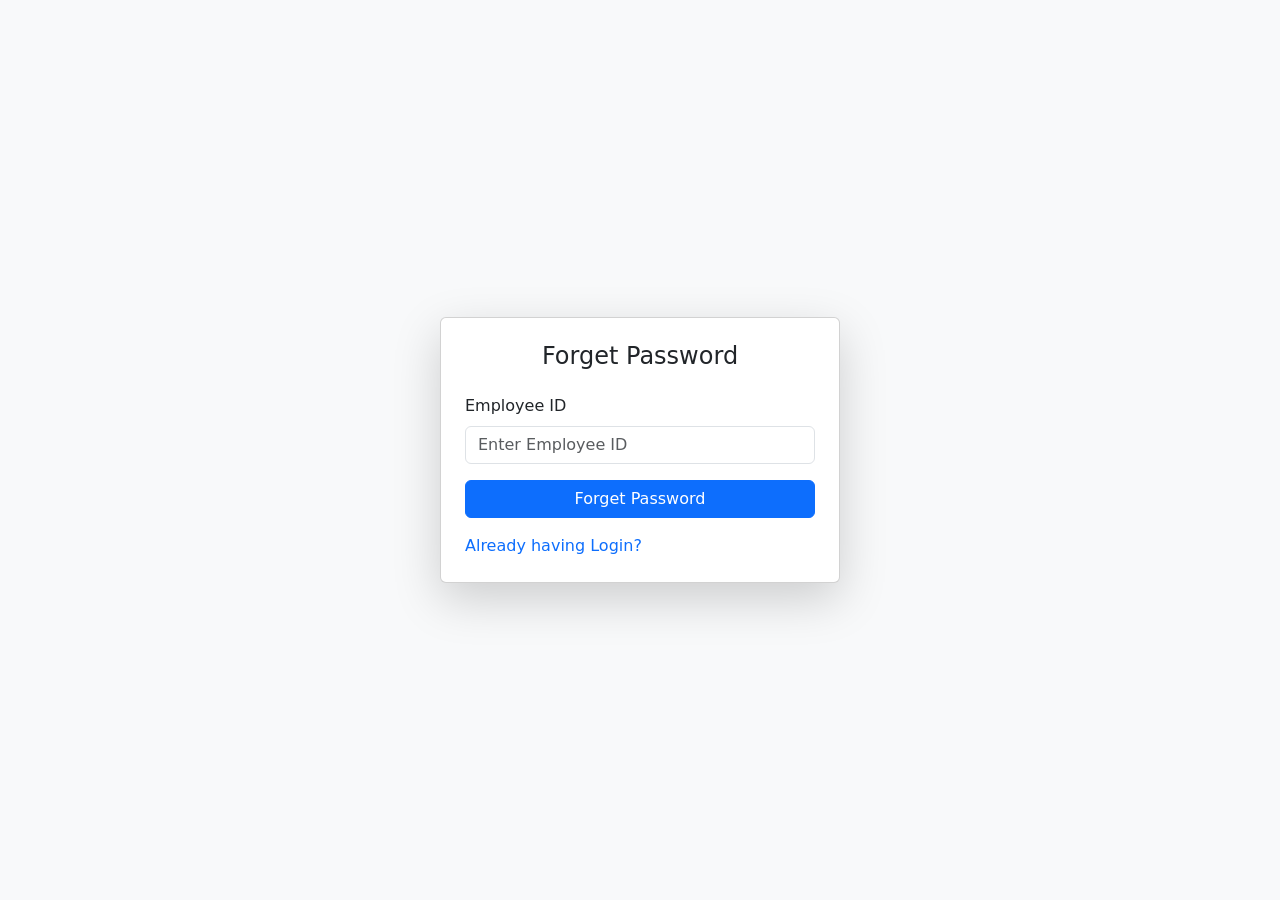
<file: forgetpass.html>
<!DOCTYPE html>
<html lang="en">
<head>
    <meta charset="UTF-8">
    <meta name="viewport" content="width=device-width, initial-scale=1.0">
    <title>App Login</title>

    <!-- Bootstrap CSS -->
    <link href="https://cdn.jsdelivr.net/npm/bootstrap@5.3.0-alpha3/dist/css/bootstrap.min.css" rel="stylesheet">
</head>
<body class="bg-light d-flex justify-content-center align-items-center vh-100">
    <div class="card p-4 shadow-lg" style="width: 400px;">
        <h4 class="text-center mb-4">Forget Password</h4>
        <form id="loginForm">
            <div class="mb-3">
                <label for="empid" class="form-label">Employee ID</label>
                <input type="text" class="form-control" placeholder="Enter Employee ID" id="empid" required>
            </div>
            <button type="submit" class="btn btn-primary w-100" id="createsubmit">Forget Password</button>
            <p class="d-block mt-2 text-danger" id="errorclass" style="display: none;"></p>
            <p class="d-block mt-2 text-primary" id="infoclass" style="display: none;"></p>
            <div class="text-center" id="loader" style="display: none;">
                <div class="spinner-grow text-muted"></div>
                <div class="spinner-grow text-primary"></div>
                <div class="spinner-grow text-success"></div>
                <div class="spinner-grow text-info"></div>
                <div class="spinner-grow text-warning"></div>
                <div class="spinner-grow text-danger"></div>
                <div class="spinner-grow text-secondary"></div>
                <div class="spinner-grow text-dark"></div>
                <div class="spinner-grow text-success"></div>
            </div>
            <a href="index.html" class="text-decoration-none">Already having Login?</a>
        </form>
    </div>

    <!-- Bootstrap JS Bundle -->
    <script src="https://cdn.jsdelivr.net/npm/bootstrap@5.3.0-alpha3/dist/js/bootstrap.bundle.min.js"></script>

    <!-- jQuery -->
    <script src="https://code.jquery.com/jquery-3.7.1.js"></script>
    <script>
        $(document).ready(function() {
            sessionempid = sessionStorage.getItem("empid");
            sessionemptoken = sessionStorage.getItem("emptoken");
            if(sessionempid && sessionemptoken){
                window.location.href = `home.html`;
            }

            $("#loginForm").submit(function(event) {
                event.preventDefault();

                $("#loader").fadeIn();
                $("#errorclass").hide();
                $("#loginForm button[type='submit']").prop('disabled', true);

                const empid = $("#empid").val();

                if (empid) {
                    $.ajax({
                        url: `https://script.google.com/macros/s/AKfycbxYfyiL-Ns_VK1t0K37dnt5ryTLM9a5fH4FlKdOnBo3rbCNpFu9iIifuRqVWXy_mIAhGQ/exec?empid=${empid}&forgetpass=true`,
                        type: "GET",
                        success: function (response) {
                            $("#loader").fadeOut();
                            $("#loginForm button[type='submit']").prop('disabled', false);
                            if(response.code == 200){
                                window.location.href = `changepass.html?dG9rZW4x=${response.data.fgetToken}`;
                            }else{
                                $("#errorclass").fadeIn();
                                $("#errorclass").html(response.message);
                            }
                            
                        },
                        error: function (xhr, status, error) {
                            // console.error("Error:", error);
                            $("#errorclass").fadeIn();
                            $("#errorclass").html(error);
                        }
                    });
                } else {
                    //alert("Please fill out all fields.");
                    $("#errorclass").fadeIn();
                    $("#errorclass").html("Please fill out all fields.");
                }
            });
        });
    </script>
</body>
</html>
</file>
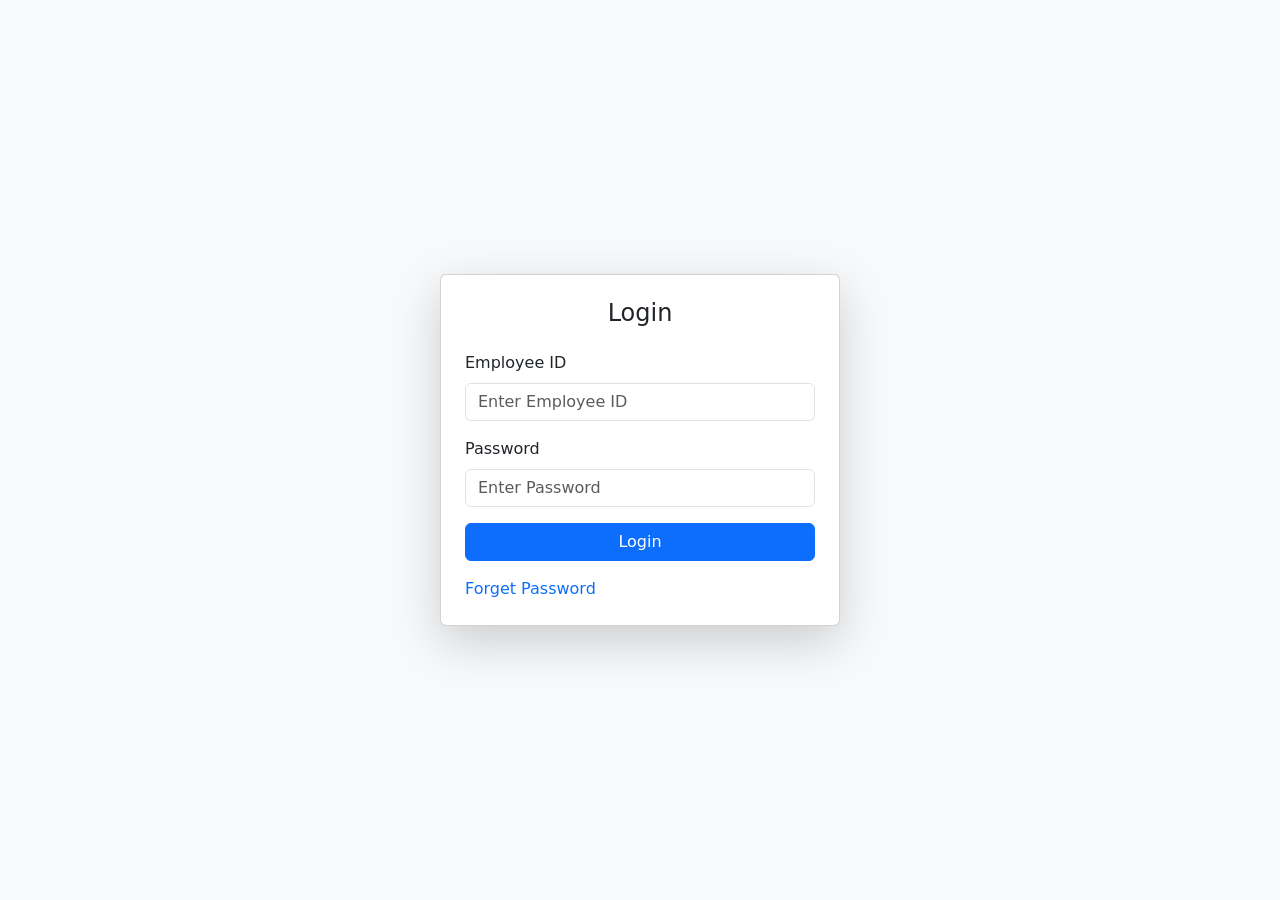
<file: githubfileupload.html>
<!DOCTYPE html>
<html lang="en">
<head>
    <meta charset="UTF-8">
    <meta name="viewport" content="width=device-width, initial-scale=1.0">
    <title>GitHub App Assets Uploader</title>
    <!-- Bootstrap 4.6.2 CSS -->
    <link rel="stylesheet" href="https://cdn.jsdelivr.net/npm/bootstrap@4.6.2/dist/css/bootstrap.min.css">
    <!-- Font Awesome -->
    <link href="https://cdnjs.cloudflare.com/ajax/libs/font-awesome/6.0.0/css/all.min.css" rel="stylesheet">
    <style>
        body {
            padding-top: 60px;
            background-color: #f8f9fa;
        }
        .image-preview {
            max-width: 200px;
            max-height: 200px;
            border: 1px solid #dee2e6;
            border-radius: 4px;
            display: none;
            margin-top: 10px;
        }
        .required-field::after {
            content: " *";
            color: #dc3545;
        }
        .custom-file-label {
            overflow: hidden;
            text-overflow: ellipsis;
            white-space: nowrap;
        }
        .loader {
            display: none;
            position: fixed;
            top: 0;
            left: 0;
            width: 100%;
            height: 100%;
            background-color: rgba(255, 255, 255, 0.8);
            z-index: 9999;
            display: flex;
            justify-content: center;
            align-items: center;
        }
        .file-upload-card {
            border: 2px dashed #dee2e6;
            border-radius: 8px;
            padding: 20px;
            text-align: center;
            margin-bottom: 20px;
            background-color: white;
        }
        .file-upload-card:hover {
            border-color: #007bff;
        }
        .navbar-brand img {
            height: 30px;
            margin-right: 10px;
        }
    </style>
</head>
<body>
    <div id="loader" class="text-center d-none">
        <div class="spinner-border text-primary" role="status">
            <span class="sr-only">Loading...</span>
        </div>
    </div>
    <nav class="navbar navbar-expand-lg navbar-dark bg-dark fixed-top">
        <a class="navbar-brand" href="#">Bitla Software</a>
        <button class="navbar-toggler" type="button" data-toggle="collapse" data-target="#navbarNav"
            aria-controls="navbarNav" aria-expanded="false" aria-label="Toggle navigation">
            <span class="navbar-toggler-icon"></span>
        </button>
        <div class="collapse navbar-collapse" id="navbarNav">
            <ul class="navbar-nav ml-auto">
                <li class="nav-item" id="menu_home">
                    <a class="nav-link" href="home.html">Home</a>
                </li>
                <li class="nav-item" id="menu_dashboard">
                    <a class="nav-link" href="dashboard.html">Dashboard</a>
                </li>
                <li class="nav-item" id="menu_create_new_operator">
                    <a class="nav-link" href="createoperator.html">Create New Operator</a>
                </li>
                <li class="nav-item" id="menu_download_script">
                    <a class="nav-link" href="downloadScript.html">Download Script File</a>
                </li>
                <!-- <li class="nav-item active" id="menu_pushfile">
                    <a class="nav-link" href="githubfileupload.html">Push File in Git</a>
                </li> -->
                <li class="nav-item" id="menu_fileviewer">
                    <a class="nav-link" href="githubfileviewer.html">Subdomains Overview</a>
                </li>
                <li class="nav-item" id="menu_inactive">
                    <a class="nav-link" href="inactive.html">Inactive Operators</a>
                </li>
                <li class="nav-item" id="menu_logout">
                    <a class="nav-link" id="logout" href="javascript:void(0);">Logout</a>
                </li>
            </ul>
        </div>
    </nav>

    <div class="container mt-5">
        <div class="row justify-content-center">
            <div class="col-lg-12">
                <div class="card shadow-sm">
                    <div class="card-header bg-primary text-white">
                        <h4 class="mb-0">GitHub App Assets Uploader</h4>
                    </div>
                    <div class="card-body">
                        <!-- Location Details -->
                        <div class="row mb-4">
                            <div class="col-md-6">
                                <div class="form-group">
                                    <label for="country" class="required-field">Country</label>
                                    <select class="form-control" id="country" required>
                                        <option value="">Select Country</option>
                                        <option value="national">National</option>
                                        <option value="africa">Africa</option>
                                        <option value="indonesia">Indonesia</option>
                                        <option value="cambodia">Cambodia</option>
                                    </select>
                                </div>
                            </div>
                            <div class="col-md-6">
                                <div class="form-group">
                                    <label for="subdomain" class="required-field">Operator Subdomain</label>
                                    <input type="text" class="form-control" id="subdomain" placeholder="e.g., operator1" required>
                                </div>
                            </div>
                        </div>

                        <!-- Pull Request Details -->
                        <div class="row mb-4">
                            <div class="col-md-12">
                                <div class="form-group">
                                    <label for="pr-title" class="required-field">Pull Request Title</label>
                                    <input type="text" class="form-control" id="pr-title" value="Update app assets for MyApp" placeholder="e.g., Update app assets for MyApp" required>
                                </div>
                                <div class="form-group">
                                    <label for="pr-description">Pull Request Description</label>
                                    <textarea class="form-control" id="pr-description" rows="3" placeholder="Describe your changes">Update app assets Description</textarea>
                                </div>
                            </div>
                        </div>

                        <!-- File Upload Section -->
                        <div class="row">
                            <div class="col-md-6">
                                <div class="file-upload-card">
                                    <div class="form-group">
                                        <i class="fas fa-image fa-2x mb-2 text-primary"></i>
                                        <h5>Icon (PNG only)</h5>
                                        <small class="text-muted">Required size: 512x512px</small>
                                        <input type="file" class="form-control-file mt-2" id="icon" accept=".png" onchange="validateAndPreviewImage('icon', 512, 512)">
                                        <img id="icon-preview" class="image-preview mx-auto">
                                        <div id="icon-error" class="text-danger small mt-2"></div>
                                    </div>
                                </div>
                            </div>
                            <div class="col-md-6">
                                <div class="file-upload-card">
                                    <div class="form-group">
                                        <i class="fas fa-image fa-2x mb-2 text-primary"></i>
                                        <h5>Splash Screen (PNG only)</h5>
                                        <small class="text-muted">Required size: 1280x1920px</small>
                                        <input type="file" class="form-control-file mt-2" id="splash" accept=".png" onchange="validateAndPreviewImage('splash', 1280, 1920)">
                                        <img id="splash-preview" class="image-preview mx-auto">
                                        <div id="splash-error" class="text-danger small mt-2"></div>
                                    </div>
                                </div>
                            </div>
                            <div class="col-md-6">
                                <div class="file-upload-card">
                                    <div class="form-group">
                                        <i class="fas fa-key fa-2x mb-2 text-primary"></i>
                                        <h5>Keystore File</h5>
                                        <small class="text-muted">JKS files only</small>
                                        <input type="file" class="form-control-file mt-2" id="keystore" accept=".jks" onchange="showFileName('keystore')">
                                        <div id="keystore-name" class="small text-muted mt-2"></div>
                                    </div>
                                </div>
                            </div>
                            <div class="col-md-6">
                                <div class="file-upload-card">
                                    <div class="form-group">
                                        <i class="fas fa-file-code fa-2x mb-2 text-primary"></i>
                                        <h5>Google Services JSON</h5>
                                        <small class="text-muted">JSON files only</small>
                                        <input type="file" class="form-control-file mt-2" id="google-services" accept=".json" onchange="showFileName('google-services')">
                                        <div id="google-services-name" class="small text-muted mt-2"></div>
                                    </div>
                                </div>
                            </div>
                        </div>

                        <!-- Submit Button -->
                        <div class="text-center mt-4">
                            <button class="btn btn-primary btn-lg" onclick="uploadFiles()">
                                <i class="fas fa-cloud-upload-alt mr-2"></i>Create Pull Request
                            </button>
                        </div>

                        <!-- Status Messages -->
                        <div id="status" class="mt-4"></div>
                    </div>
                </div>
            </div>
        </div>
    </div>

    <!-- jQuery and Bootstrap Bundle -->
    <script src="https://code.jquery.com/jquery-3.6.0.min.js"></script>
    <script src="https://cdn.jsdelivr.net/npm/bootstrap@4.6.2/dist/js/bootstrap.bundle.min.js"></script>

    <script>
        $(document).ready(function() {
            storedEmpId = sessionStorage.getItem("empid");
            sessionemptoken = sessionStorage.getItem("emptoken");
            sessionemprole = sessionStorage.getItem("emprole");

            if(sessionemprole=="appdeveloper"){
                $("#menu_dashboard").hide();
                $("#menu_download_script").hide();
            } else if(sessionemprole=="support"){
                $("#menu_download_script").hide();
                $("#menu_create_new_operator").hide();
                $("#menu_pushfile").hide();
                $("#menu_fileviewer").hide();
            }else if(sessionemprole == "maintainer") {
                $("#menu_download_script").hide();
                $("#menu_dashboard").hide();
            }

            if (!storedEmpId || !sessionemptoken) {
                window.location.href = "index.html";
            }
            
            $("#logout").click(function(){
                sessionStorage.clear();
                window.location.href = "index.html";
            });
        });
        async function validateAndPreviewImage(inputId, requiredWidth, requiredHeight) {
            const input = document.getElementById(inputId);
            const preview = document.getElementById(`${inputId}-preview`);
            const error = document.getElementById(`${inputId}-error`);
            
            if (input.files && input.files[0]) {
                const file = input.files[0];
                const img = new Image();
                
                img.onload = function() {
                    if (img.width !== requiredWidth || img.height !== requiredHeight) {
                        error.textContent = `Image dimensions must be ${requiredWidth}x${requiredHeight}px. Current: ${img.width}x${img.height}px`;
                        error.style.display = 'block';
                        preview.style.display = 'none';
                        input.value = ''; // Clear the file input
                    } else {
                        error.style.display = 'none';
                        preview.style.display = 'block';
                        preview.src = img.src;
                    }
                };
                
                img.src = URL.createObjectURL(file);
            }
        }

        async function checkExistingPR(repo, token, country, subdomain) {
            const response = await fetch(`https://api.github.com/repos/${repo}/pulls?state=open`, {
                headers: {
                    'Authorization': `token ${token}`,
                    'Accept': 'application/vnd.github.v3+json'
                }
            });
            
            if (!response.ok) {
                throw new Error('Failed to check existing PRs');
            }

            const prs = await response.json();
            return prs.find(pr => {
                const branchPattern = new RegExp(`update-${country}-${subdomain}-\\d+`);
                return branchPattern.test(pr.head.ref);
            });
        }

        async function uploadFiles() {
            $("#loader").removeClass("d-none");
            let token;
            try {
                const tokenResponse = await fetch('https://script.google.com/macros/s/AKfycbxYfyiL-Ns_VK1t0K37dnt5ryTLM9a5fH4FlKdOnBo3rbCNpFu9iIifuRqVWXy_mIAhGQ/exec?isFetchToken=true');
                if (!tokenResponse.ok) {
                    throw new Error('Failed to fetch token');
                }
                const tokenData = await tokenResponse.json();
                
                // Check response code and extract token from the nested structure
                if (tokenData.code !== 200 || !tokenData.data?.token) {
                    throw new Error(tokenData.message || 'Invalid token response');
                }
                token = tokenData.data.token;
            } catch (error) {
                document.getElementById('status').innerHTML = `<p class="error">Error fetching token: ${error.message}</p>`;
                $("#loader").addClass("d-none");
                return;
            }
            const repoUrl = "https://github.com/bitla-soft/operator-details";
            const country = document.getElementById('country').value;
            const subdomain = document.getElementById('subdomain').value;
            const prTitle = document.getElementById('pr-title').value;
            const prDescription = document.getElementById('pr-description').value;
            const statusDiv = document.getElementById('status');

            const repoMatch = repoUrl.match(/github\.com\/([^/]+)\/([^/]+)/);
            if (!repoMatch) {
                statusDiv.innerHTML = '<p class="error">Invalid GitHub repository URL</p>';
                return;
            }
            const repo = `${repoMatch[1]}/${repoMatch[2].replace('.git', '')}`;

            try {
                // Check for existing PR
                const existingPR = await checkExistingPR(repo, token, country, subdomain);
                let branchName;
                
                if (existingPR) {
                    branchName = existingPR.head.ref;
                } else {
                    // Create new branch
                    const masterRef = await fetch(`https://api.github.com/repos/${repo}/git/refs/heads/master`, {
                        headers: {
                            'Authorization': `token ${token}`,
                            'Accept': 'application/vnd.github.v3+json'
                        }
                    });
                    
                    if (!masterRef.ok) throw new Error('Failed to get master branch reference');
                    
                    const masterData = await masterRef.json();
                    
                    branchName = `update-${country}-${subdomain}-${Date.now()}`;
                    const createBranch = await fetch(`https://api.github.com/repos/${repo}/git/refs`, {
                        method: 'POST',
                        headers: {
                            'Authorization': `token ${token}`,
                            'Accept': 'application/vnd.github.v3+json',
                            'Content-Type': 'application/json',
                        },
                        body: JSON.stringify({
                            ref: `refs/heads/${branchName}`,
                            sha: masterData.object.sha
                        })
                    });

                    if (!createBranch.ok) throw new Error('Failed to create new branch');
                }

                // Process each file
                const files = {
                    'ic_launcher.png': document.getElementById('icon').files[0],
                    'splash.png': document.getElementById('splash').files[0],
                    'google-services.json': document.getElementById('google-services').files[0]
                };
                
                // Add keystore with original filename
                const keystoreFile = document.getElementById('keystore').files[0];
                if (keystoreFile) files[keystoreFile.name] = keystoreFile;

                // Filter out empty files
                const filesToUpload = Object.entries(files).filter(([_, file]) => file);

                for (const [filename, file] of filesToUpload) {
                    const content = await readFileAsBase64(file);
                    const path = `${country}/${subdomain}/${filename}`;
                    
                    // First, try to get existing file's SHA from both the branch and master
                    let sha;
                    try {
                        // Check in the current branch first
                        const branchCheck = await fetch(`https://api.github.com/repos/${repo}/contents/${path}?ref=${branchName}`, {
                            headers: {
                                'Authorization': `token ${token}`,
                                'Accept': 'application/vnd.github.v3+json'
                            }
                        });
                        
                        if (branchCheck.ok) {
                            const branchData = await branchCheck.json();
                            sha = branchData.sha;
                        } else {
                            // If not in branch, check master
                            const masterCheck = await fetch(`https://api.github.com/repos/${repo}/contents/${path}`, {
                                headers: {
                                    'Authorization': `token ${token}`,
                                    'Accept': 'application/vnd.github.v3+json'
                                }
                            });
                            
                            if (masterCheck.ok) {
                                const masterData = await masterCheck.json();
                                sha = masterData.sha;
                            }
                        }
                    } catch (error) {
                        console.error('Error checking file existence:', error);
                    }

                    // Upload file
                    const uploadResponse = await fetch(`https://api.github.com/repos/${repo}/contents/${path}`, {
                        method: 'PUT',
                        headers: {
                            'Authorization': `token ${token}`,
                            'Accept': 'application/vnd.github.v3+json',
                            'Content-Type': 'application/json',
                        },
                        body: JSON.stringify({
                            message: `Update ${filename} for ${subdomain}`,
                            content: content,
                            branch: branchName,
                            ...(sha && { sha }) // Only include sha if it exists
                        })
                    });

                    if (!uploadResponse.ok) {
                        const errorData = await uploadResponse.json();
                        throw new Error(`Error uploading ${filename}: ${errorData.message}`);
                    }

                    statusDiv.innerHTML += `<p class="success">Successfully uploaded ${filename}</p>`;
                }

                // Create or update PR
                const prBody = `${prDescription}`;
                
                if (existingPR) {
                    // Update existing PR
                    const updatePr = await fetch(`https://api.github.com/repos/${repo}/pulls/${existingPR.number}`, {
                        method: 'PATCH',
                        headers: {
                            'Authorization': `token ${token}`,
                            'Accept': 'application/vnd.github.v3+json',
                            'Content-Type': 'application/json',
                        },
                        body: JSON.stringify({
                            title: prTitle,
                            body: prBody,
                            assignees: ['souvikcbitla', 'Surjeet-Singh-Rathore']
                        })
                    });

                    if (!updatePr.ok) throw new Error('Failed to update Pull Request');
                    const prData = await updatePr.json();
                    
                    statusDiv.innerHTML += `
                        <div class="pr-link">
                            <p class="success">✅ Pull Request updated successfully!</p>
                            <p>Review the changes here:</p>
                            <a href="${prData.html_url}" target="_blank">${prData.html_url}</a>
                        </div>
                    `;
                } else {
                    // Create new PR
                    const createPr = await fetch(`https://api.github.com/repos/${repo}/pulls`, {
                        method: 'POST',
                        headers: {
                            'Authorization': `token ${token}`,
                            'Accept': 'application/vnd.github.v3+json',
                            'Content-Type': 'application/json',
                        },
                        body: JSON.stringify({
                            title: prTitle,
                            body: prBody,
                            head: branchName,
                            base: 'master',
                            assignees: ['souvikcbitla', 'Surjeet-Singh-Rathore']
                        })
                    });

                    if (!createPr.ok) throw new Error('Failed to create Pull Request');
                    const prData = await createPr.json();
                    
                    // Add assignees to the newly created PR
                    const addAssignees = await fetch(`https://api.github.com/repos/${repo}/issues/${prData.number}/assignees`, {
                        method: 'POST',
                        headers: {
                            'Authorization': `token ${token}`,
                            'Accept': 'application/vnd.github.v3+json',
                            'Content-Type': 'application/json',
                        },
                        body: JSON.stringify({
                            assignees: ['souvikcbitla', 'Surjeet-Singh-Rathore']
                        })
                    });

                    if (!addAssignees.ok) {
                        console.error('Failed to add assignees:', await addAssignees.json());
                        // Continue execution even if assignee update fails
                    }

                    statusDiv.innerHTML += `
                        <div class="pr-link">
                            <p class="success">✅ Pull Request created successfully!</p>
                            <p>Review the changes here:</p>
                            <a href="${prData.html_url}" target="_blank">${prData.html_url}</a>
                        </div>
                    `;
                }

                resetForm();

            } catch (error) {
                statusDiv.innerHTML = `<p class="error">Error: ${error.message}</p>`;
            }
            $("#loader").addClass("d-none");
        }

        function resetForm() {
            // Reset select fields
            document.getElementById('country').value = '';
            
            // Reset text inputs
            document.getElementById('subdomain').value = '';
            document.getElementById('pr-title').value = 'Update app assets for MyApp';
            document.getElementById('pr-description').value = 'Update app assets Description';
            
            // Reset file inputs
            document.getElementById('icon').value = '';
            document.getElementById('splash').value = '';
            document.getElementById('keystore').value = '';
            document.getElementById('google-services').value = '';
            
            // Clear image previews
            document.getElementById('icon-preview').style.display = 'none';
            document.getElementById('splash-preview').style.display = 'none';
            
            // Clear file names
            document.getElementById('keystore-name').textContent = '';
            document.getElementById('google-services-name').textContent = '';
            
            // Clear error messages
            document.getElementById('icon-error').textContent = '';
            document.getElementById('splash-error').textContent = '';
            
            // Clear status messages after a delay
            setTimeout(() => {
                document.getElementById('status').innerHTML = '';
            }, 20000); // Clear after 20 seconds
        }
        
        function readFileAsBase64(file) {
            return new Promise((resolve, reject) => {
                const reader = new FileReader();
                reader.onload = () => {
                    const base64String = reader.result
                        .replace(/^[data-uri], '');
                    resolve(base64String);
                };
                reader.onerror = reject;
                reader.readAsDataURL(file);
            });
        }
    
    </script>

</body>
</html>
</file>
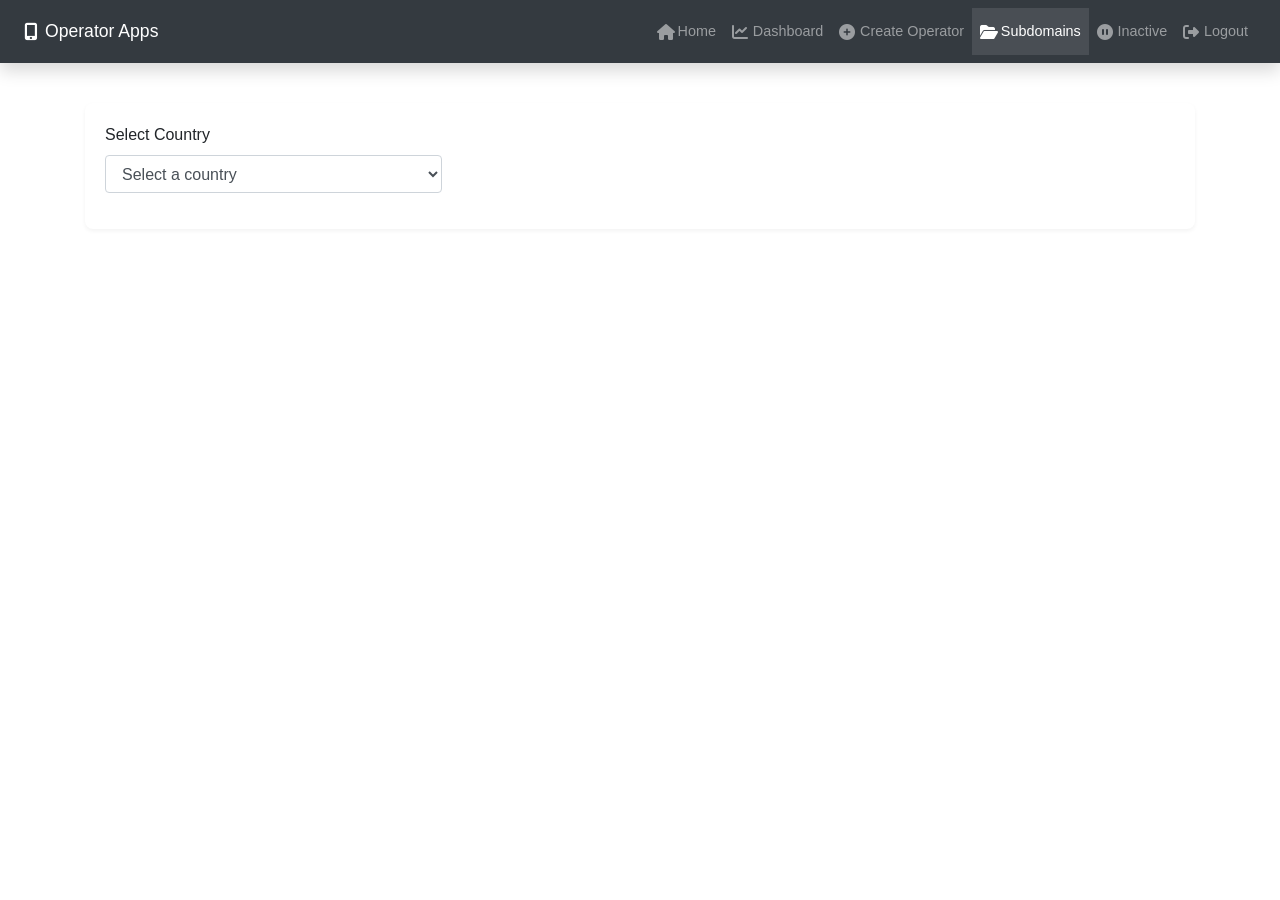
<file: githubfileviewer.html>
<!DOCTYPE html>
<html lang="en">
<head>
    <meta name="viewport" content="width=device-width, initial-scale=1.0">
    <link rel="stylesheet" href="https://cdn.jsdelivr.net/npm/bootstrap@4.6.2/dist/css/bootstrap.min.css">
    <link rel="stylesheet" href="https://cdn.datatables.net/1.13.7/css/dataTables.bootstrap4.min.css">
    <link rel="stylesheet" href="https://cdn.datatables.net/fixedheader/3.4.0/css/fixedHeader.dataTables.min.css">
    <link rel="stylesheet" href="https://cdn.datatables.net/buttons/2.2.3/css/buttons.dataTables.min.css">
    <link rel="stylesheet" href="https://cdnjs.cloudflare.com/ajax/libs/font-awesome/6.4.0/css/all.min.css">
    <link rel="stylesheet" href="style.css">
    <style>
        .file-icon {
            font-size: 24px;
            margin-right: 10px;
        }
        .file-card {
            transition: transform 0.2s;
        }
        .file-card:hover {
            transform: translateY(-5px);
            box-shadow: 0 4px 8px rgba(0,0,0,0.1);
        }
        .search-box {
            background-color: white;
            padding: 20px;
            border-radius: 8px;
            box-shadow: 0 2px 4px rgba(0,0,0,0.05);
            margin-bottom: 20px;
        }
        .file-preview {
            max-width: 100%;
            max-height: 400px;
            object-fit: contain;
        }
        .folder-list {
            background-color: white;
            border-radius: 8px;
            box-shadow: 0 2px 4px rgba(0,0,0,0.05);
            padding: 20px;
        }
        .dataTables_wrapper .dataTables_paginate .paginate_button {
            padding: 0.25rem 0.5rem;
            margin-left: 2px;
        }
        .dataTables_wrapper .dataTables_filter {
            margin-bottom: 1rem;
        }
        .dataTables_wrapper .dataTables_length {
            margin-bottom: 1rem;
        }
    </style>
    <title>Operator Lists</title>
</head>
<body>
    <div id="loader" class="text-center d-none">
        <div class="spinner-border text-primary" role="status">
            <span class="sr-only">Loading...</span>
        </div>
    </div>

    <nav class="navbar navbar-expand-lg navbar-dark bg-dark fixed-top shadow">
        <div class="container-fluid">
            <!-- Brand -->
            <a class="navbar-brand d-flex align-items-center" href="home.html">
                <i class="fas fa-mobile-alt mr-2"></i>
                Operator Apps
            </a>
    
            <!-- Hamburger Menu -->
            <button class="navbar-toggler" type="button" data-toggle="collapse" data-target="#navbarNav"
                aria-controls="navbarNav" aria-expanded="false" aria-label="Toggle navigation">
                <span class="navbar-toggler-icon"></span>
            </button>
    
            <!-- Navigation Items -->
            <div class="collapse navbar-collapse" id="navbarNav">
                <ul class="navbar-nav ml-auto">
                    <li class="nav-item" id="menu_home">
                        <a class="nav-link" href="home.html">
                            <i class="fas fa-home mr-1"></i>
                            <span>Home</span>
                        </a>
                    </li>
                    <li class="nav-item" id="menu_dashboard">
                        <a class="nav-link" href="dashboard.html">
                            <i class="fas fa-chart-line mr-1"></i>
                            <span>Dashboard</span>
                        </a>
                    </li>
                    <li class="nav-item" id="menu_create_new_operator">
                        <a class="nav-link" href="createoperator.html">
                            <i class="fas fa-plus-circle mr-1"></i>
                            <span>Create Operator</span>
                        </a>
                    </li>
                    <!-- <li class="nav-item" id="menu_download_script">
                        <a class="nav-link" href="downloadScript.html">
                            <i class="fas fa-download mr-1"></i>
                            <span>Download</span>
                        </a>
                    </li> -->
                    <li class="nav-item active" id="menu_fileviewer">
                        <a class="nav-link" href="githubfileviewer.html">
                            <i class="fas fa-folder-open mr-1"></i>
                            <span>Subdomains</span>
                        </a>
                    </li>
                    <li class="nav-item" id="menu_inactive">
                        <a class="nav-link" href="inactive.html">
                            <i class="fas fa-pause-circle mr-1"></i>
                            <span>Inactive</span>
                        </a>
                    </li>
                    <li class="nav-item" id="menu_logout">
                        <a class="nav-link" href="javascript:void(0);" id="logout">
                            <i class="fas fa-sign-out-alt mr-1"></i>
                            <span>Logout</span>
                        </a>
                    </li>
                </ul>
            </div>
        </div>
    </nav>

    <div class="container mt-5">
        <!-- Country Selection -->
        <div class="search-box">
            <div class="row">
                <div class="col-md-4">
                    <div class="form-group">
                        <label for="countrySelect">Select Country</label>
                        <select class="form-control" id="countrySelect">
                            <option value="">Select a country</option>
                            <option value="national">National</option>
                            <option value="indonesia">Indonesia</option>
                            <option value="africa">Africa</option>
                            <option value="cambodia">Cambodia</option>

                        </select>
                    </div>
                </div>
            </div>
        </div>

        <!-- Folder List Section -->
        <div class="folder-list d-none" id="folderListSection">
            <table id="folderTable" class="table table-striped table-bordered">
                <thead>
                    <tr>
                        <th>Subdomain Name</th>
                        <th>Last Updated</th>
                        <th>Actions</th>
                    </tr>
                </thead>
                <tbody>
                    <!-- Folders will be populated here -->
                </tbody>
            </table>
        </div>

        <!-- File Preview Section -->
        <div id="filePreviewSection" class="mt-4 d-none">
            <div class="card">
                <div class="card-header bg-primary text-white d-flex justify-content-between align-items-center">
                    <h5 class="mb-0" id="selectedFolderName">Files in Folder</h5>
                    <button class="btn btn-light btn-sm" id="backToFolders">
                        <i class="fas fa-arrow-left"></i> Back to Folders
                    </button>
                </div>
                <div class="card-body">
                    <div class="row" id="fileList">
                        <!-- File cards will be populated here -->
                    </div>
                </div>
            </div>
        </div>
    </div>

    <!-- File Preview Modal -->
    <div class="modal fade" id="filePreviewModal" tabindex="-1">
        <div class="modal-dialog modal-lg">
            <div class="modal-content">
                <div class="modal-header">
                    <h5 class="modal-title">File Preview</h5>
                    <button type="button" class="close" data-dismiss="modal">
                        <span>&times;</span>
                    </button>
                </div>
                <div class="modal-body">
                    <div id="previewContent" class="text-center">
                        <!-- Preview content will be inserted here -->
                    </div>
                </div>
            </div>
        </div>
    </div>

    <!-- Required Scripts -->
    <script src="https://code.jquery.com/jquery-3.6.0.min.js"></script>
    <script src="https://cdn.jsdelivr.net/npm/bootstrap@4.6.2/dist/js/bootstrap.bundle.min.js"></script>
    <script src="https://cdn.datatables.net/1.13.7/js/jquery.dataTables.min.js"></script>
    <script src="https://cdn.datatables.net/1.13.7/js/dataTables.bootstrap4.min.js"></script>
 
    <!-- <script>
        $(document).ready(function() {
            if (typeof $.fn.DataTable === 'undefined') {
                console.error('DataTables is not loaded');
                return;
            }

            let folderTable;

            // File type configurations for specific file types
            const fileTypes = {
                'png': { icon: 'fa-image', color: '#28a745' },
                'json': { icon: 'fa-file-code', color: '#ffc107' },
                'jks': { icon: 'fa-key', color: '#dc3545' },
                'keystore': { icon: 'fa-key', color: '#dc3545' },
                'pem': { icon: 'fa-key', color: '#dc3545' },
                'key': { icon: 'fa-key', color: '#dc3545' }
            };

            // Initialize DataTable
            folderTable = $('#folderTable').DataTable({
                dom: 'Bfrtip',
                pageLength: 10,
                lengthChange: true,
                searching: true,
                ordering: true,
                info: true,
                autoWidth: false,
                responsive: true,
                lengthMenu: [[10, 25, 50, 100, -1], [10, 25, 50, 100, "All"]],
                columns: [
                    { data: 'name' },
                    { data: 'updated' },
                    { 
                        data: null,
                        render: function(data, type, row) {
                            return `
                                <button class="btn btn-primary btn-sm view-files" data-folder="${row.name}">
                                    <i class="fas fa-folder-open"></i> View Files
                                </button>`;
                        }
                    }
                ],
                order: [[1, 'desc']]
            });

            // Country selection change handler
            $('#countrySelect').change(function() {
                const country = $(this).val();
                if (country) {
                    loadFolders(country);
                } else {
                    $('#folderListSection').addClass('d-none');
                }
            });

            // View files button click handler
            $('#folderTable').on('click', '.view-files', function() {
                const folder = $(this).data('folder');
                const country = $('#countrySelect').val();
                showFiles(country, folder);
            });

            // Back to folders button handler
            $('#backToFolders').click(function() {
                $('#filePreviewSection').addClass('d-none');
                $('#folderListSection').removeClass('d-none');
            });

            // Get file type info
            function getFileTypeInfo(filename) {
                const extension = filename.split('.').pop().toLowerCase();
                return fileTypes[extension] || { icon: 'fa-file', color: '#6c757d' };
            }

            // Format file size
            function formatFileSize(bytes) {
                if (bytes === 0) return '0 Bytes';
                const k = 1024;
                const sizes = ['Bytes', 'KB', 'MB', 'GB'];
                const i = Math.floor(Math.log(bytes) / Math.log(k));
                return parseFloat((bytes / Math.pow(k, i)).toFixed(2)) + ' ' + sizes[i];
            }

            // Load folders for selected country
            async function loadFolders(country) {
                $('#loader').removeClass('d-none');
                
                try {
                    
                    const token = getGithubToken();
                    
                    const response = await fetch(`https://api.github.com/repos/bitla-soft/operator-details/contents/${country}`, {
                        headers: {
                            'Authorization': `token ${token}`,
                            'Accept': 'application/vnd.github.v3+json'
                        }
                    });

                    if (!response.ok) throw new Error('Failed to fetch folders');
                    
                    const folders = await response.json();
                    
                    folderTable.clear();
                    
                    const directories = folders
                        .filter(item => item.type === 'dir')
                        .map(dir => ({
                            name: dir.name,
                            updated: new Date(dir.updated_at || Date.now()).toLocaleDateString()
                        }));
                    
                    folderTable.rows.add(directories).draw();
                    $('#folderListSection').removeClass('d-none');
                    
                } catch (error) {
                    console.error('Error loading folders:', error);
                    alert('Error loading folders. Please try again.');
                } finally {
                    $('#loader').addClass('d-none');
                }
            }

            async function getGithubToken() {
                const tokenResponse = await fetch('https://script.google.com/macros/s/AKfycbxYfyiL-Ns_VK1t0K37dnt5ryTLM9a5fH4FlKdOnBo3rbCNpFu9iIifuRqVWXy_mIAhGQ/exec?isFetchToken=true');
                const tokenData = await tokenResponse.json();
                
                if (tokenData.code !== 200 || !tokenData.data?.token) {
                    throw new Error('Failed to fetch token');
                }
                
                return tokenData.data.token;
            }

            // Show files in selected folder
            async function showFiles(country, folder) {
                $('#loader').removeClass('d-none');
                
                try {
                    
                    const token = getGithubToken();
                    
                    const response = await fetch(`https://api.github.com/repos/bitla-soft/operator-details/contents/${country}/${folder}`, {
                        headers: {
                            'Authorization': `token ${token}`,
                            'Accept': 'application/vnd.github.v3+json'
                        }
                    });

                    if (!response.ok) throw new Error('Failed to fetch files');
                    
                    const files = await response.json();
                    const fileList = $('#fileList');
                    fileList.empty();

                    // Filter for supported file types and sort alphabetically
                    const validExtensions = Object.keys(fileTypes);
                    const filteredFiles = files
                        .filter(file => 
                            file.type === 'file' && 
                            validExtensions.includes(file.name.split('.').pop().toLowerCase())
                        )
                        .sort((a, b) => a.name.localeCompare(b.name));
                    
                    if (filteredFiles.length === 0) {
                        fileList.html(`
                            <div class="col-12">
                                <div class="alert alert-info">
                                    <i class="fas fa-info-circle mr-2"></i>
                                    No supported files found in this folder.
                                </div>
                            </div>
                        `);
                    } else {
                        filteredFiles.forEach(file => {
                            const fileType = getFileTypeInfo(file.name);
                            const size = formatFileSize(file.size);
                            const lastUpdated = new Date(file.updated_at || Date.now()).toLocaleDateString();
                            
                            const card = `
                                <div class="col-md-3 mb-4">
                                    <div class="card file-card">
                                        <div class="card-body text-center">
                                            <i class="fas ${fileType.icon} file-icon" style="color: ${fileType.color}"></i>
                                            <h6 class="card-title text-truncate" title="${file.name}">${file.name}</h6>
                                            <p class="card-text small text-muted mb-2">
                                                Size: ${size}<br>
                                                Updated: ${lastUpdated}
                                            </p>
                                            <div class="btn-group">
                                                <button class="btn btn-sm btn-primary preview-btn" 
                                                        data-file="${file.name}" 
                                                        data-country="${country}" 
                                                        data-folder="${folder}"
                                                        data-url="${file.download_url}">
                                                    <i class="fas fa-eye mr-1"></i> Preview
                                                </button>
                                                <a href="${file.download_url}" 
                                                   class="btn btn-sm btn-secondary"
                                                   download="${file.name}"
                                                   target="_blank">
                                                    <i class="fas fa-download"></i>
                                                </a>
                                            </div>
                                        </div>
                                    </div>
                                </div>
                            `;
                            fileList.append(card);
                        });
                    }

                    $('#selectedFolderName').text(`Files in ${folder}`);
                    $('#folderListSection').addClass('d-none');
                    $('#filePreviewSection').removeClass('d-none');
                    
                } catch (error) {
                    console.error('Error showing files:', error);
                    alert('Error loading files. Please try again.');
                } finally {
                    $('#loader').addClass('d-none');
                }
            }

            // File preview handler
            $(document).on('click', '.preview-btn', async function() {
                const file = $(this).data('file');
                const country = $(this).data('country');
                const folder = $(this).data('folder');
                const downloadUrl = $(this).data('url');
                const path = `${country}/${folder}/${file}`;
                const fileType = getFileTypeInfo(file);

                const previewContent = $('#previewContent');
                previewContent.empty();

                try {
                    if (file.endsWith('.png')) {
                        // Image preview
                        previewContent.html(`
                            <img src="${downloadUrl}" alt="${file}" class="file-preview">
                            <p class="mt-3">Path: ${path}</p>
                        `);
                    } else if (file.endsWith('.json')) {
                        // JSON file preview
                        const response = await fetch(downloadUrl);
                        const text = await response.text();
                        previewContent.html(`
                            <div class="text-left">
                                <h5><i class="fas ${fileType.icon}" style="color: ${fileType.color}"></i> ${file}</h5>
                                <p>Path: ${path}</p>
                                <pre class="bg-light p-3 mt-3" style="max-height: 400px; overflow-y: auto;"><code>${text}</code></pre>
                            </div>
                        `);
                    } else {
                        // Security file info (jks, keystore, pem, key)
                        previewContent.html(`
                            <div class="text-left">
                                <h5><i class="fas ${fileType.icon}" style="color: ${fileType.color}"></i> ${file}</h5>
                                <p>Path: ${path}</p>
                                <p>Type: ${file.split('.').pop().toUpperCase()}</p>
                                <div class="alert alert-warning">
                                    <i class="fas fa-shield-alt mr-2"></i>
                                    This is a security-sensitive file and cannot be previewed.
                                </div>
                                <a href="${downloadUrl}" class="btn btn-primary mt-2" download="${file}">
                                    <i class="fas fa-download mr-2"></i>Download File
                                </a>
                            </div>
                        `);
                    }
                } catch (error) {
                    console.error('Error previewing file:', error);
                    previewContent.html(`
                        <div class="alert alert-danger">
                            <i class="fas fa-exclamation-triangle mr-2"></i>
                            Error loading file preview. Please try again.
                        </div>
                    `);
                }

                $('#filePreviewModal').modal('show');
            });

            // Session management
            const storedEmpId = sessionStorage.getItem("empid");
            const sessionemptoken = sessionStorage.getItem("emptoken");
            const sessionemprole = sessionStorage.getItem("emprole");

            if(sessionemprole == "appdeveloper") {
                $("#menu_dashboard").hide();
                $("#menu_download_script").hide();
            } else if(sessionemprole == "support") {
                $("#menu_download_script").hide();
                $("#menu_create_new_operator").hide();
                $("#menu_pushfile").hide();
            } else if(sessionemprole == "maintainer") {
                $("#menu_download_script").hide();
                $("#menu_dashboard").hide();
            }

            if (!storedEmpId || !sessionemptoken) {
                window.location.href = "index.html";
            }
            
            $("#logout").click(function(){
                sessionStorage.clear();
                window.location.href = "index.html";
            });
        });
    </script> -->
    <script>
        $(document).ready(function() {
            // Add smooth scrolling when mobile menu is opened
            $('.navbar-toggler').click(function() {
                $('body').toggleClass('nav-open');
            });
        
            // Close mobile menu when link is clicked
            $('.nav-link').click(function() {
                $('.navbar-collapse').collapse('hide');
            });
        
            // Add active class to current page
            const currentPage = window.location.pathname.split('/').pop();
            $('.nav-link').each(function() {
                if ($(this).attr('href') === currentPage) {
                    $(this).parent().addClass('active').siblings().removeClass('active');
                }
            });
        });
    </script>

    <script>
        $(document).ready(function() {
            if (typeof $.fn.DataTable === 'undefined') {
                console.error('DataTables is not loaded');
                return;
            }
        
            let folderTable;
        
            // File type configurations
            const fileTypes = {
                'png': { icon: 'fa-image', color: '#28a745' },
                'json': { icon: 'fa-file-code', color: '#ffc107' },
                'jks': { icon: 'fa-key', color: '#dc3545' },
                'keystore': { icon: 'fa-key', color: '#dc3545' },
                'pem': { icon: 'fa-key', color: '#dc3545' },
                'key': { icon: 'fa-key', color: '#dc3545' },
                'mp4': { icon: 'fa-video', color: '#28a745' }
            };
        
            // Initialize DataTable with proper configuration
            folderTable = $('#folderTable').DataTable({
                pageLength: 10,
                lengthChange: true,
                searching: true,
                ordering: true,
                info: true,
                autoWidth: false,
                responsive: true,
                lengthMenu: [[10, 25, 50, 100, -1], [10, 25, 50, 100, "All"]],
                columns: [
                    { data: 'name' },
                    { data: 'updated' },
                    { 
                        data: null,
                        render: function(data, type, row) {
                            return `
                                <button class="btn btn-primary btn-sm view-files" data-folder="${row.name}">
                                    <i class="fas fa-folder-open"></i> View Files
                                </button>`;
                        }
                    }
                ],
                order: [[1, 'desc']]
            });
        
            // Get GitHub token with proper async handling
            async function getGithubToken() {
                try {
                    const tokenResponse = await fetch('https://script.google.com/macros/s/AKfycbxYfyiL-Ns_VK1t0K37dnt5ryTLM9a5fH4FlKdOnBo3rbCNpFu9iIifuRqVWXy_mIAhGQ/exec?isFetchToken=true');
                    if (!tokenResponse.ok) {
                        throw new Error('Token fetch failed');
                    }
                    const tokenData = await tokenResponse.json();
                    
                    if (tokenData.code !== 200 || !tokenData.data?.token) {
                        throw new Error('Invalid token response');
                    }
                    
                    return tokenData.data.token;
                } catch (error) {
                    console.error('Token fetch error:', error);
                    throw new Error('Failed to get GitHub access token');
                }
            }
        
            // Make GitHub API request with proper error handling
            async function makeGitHubRequest(url, token) {
                const response = await fetch(url, {
                    headers: {
                        'Authorization': `Bearer ${token}`,
                        'Accept': 'application/vnd.github.v3+json'
                    }
                });
        
                if (!response.ok) {
                    const errorData = await response.json();
                    throw new Error(`GitHub API Error: ${errorData.message}`);
                }
        
                return response.json();
            }
        
            // Country selection change handler
            $('#countrySelect').change(function() {
                const country = $(this).val();
                if (country) {
                    loadFolders(country);
                } else {
                    $('#folderListSection').addClass('d-none');
                }
            });
        
            // Load folders for selected country
            async function loadFolders(country) {
                $('#loader').removeClass('d-none');
                
                try {
                    const token = await getGithubToken();
                    const url = `https://api.github.com/repos/bitla-soft/operator-details/contents/${country}`;
                    const folders = await makeGitHubRequest(url, token);
                    
                    folderTable.clear();
                    
                    const directories = folders
                        .filter(item => item.type === 'dir')
                        .map(dir => ({
                            name: dir.name,
                            updated: new Date(dir.updated_at || Date.now()).toLocaleDateString()
                        }));
                    
                    folderTable.rows.add(directories).draw();
                    $('#folderListSection').removeClass('d-none');
                    
                } catch (error) {
                    console.error('Folder loading error:', error);
                    alert(`Error loading folders: ${error.message}`);
                } finally {
                    $('#loader').addClass('d-none');
                }
            }
        
            // View files button click handler
            $('#folderTable').on('click', '.view-files', function() {
                const folder = $(this).data('folder');
                const country = $('#countrySelect').val();
                showFiles(country, folder);
            });
        
            // Show files in selected folder
            async function showFiles(country, folder) {
                $('#loader').removeClass('d-none');
                
                try {
                    const token = await getGithubToken();
                    const url = `https://api.github.com/repos/bitla-soft/operator-details/contents/${country}/${folder}`;
                    const files = await makeGitHubRequest(url, token);
                    
                    const fileList = $('#fileList');
                    fileList.empty();
        
                    const validExtensions = Object.keys(fileTypes);
                    const filteredFiles = files
                        .filter(file => 
                            file.type === 'file' && 
                            validExtensions.includes(file.name.split('.').pop().toLowerCase())
                        )
                        .sort((a, b) => a.name.localeCompare(b.name));
                    
                    if (filteredFiles.length === 0) {
                        fileList.html(`
                            <div class="col-12">
                                <div class="alert alert-info">
                                    <i class="fas fa-info-circle mr-2"></i>
                                    No supported files found in this folder.
                                </div>
                            </div>
                        `);
                    } else {
                        filteredFiles.forEach(file => {
                            const fileType = getFileTypeInfo(file.name);
                            const size = formatFileSize(file.size);
                            const lastUpdated = new Date(file.updated_at || Date.now()).toLocaleDateString();
                            
                            const card = `
                                <div class="col-md-3 mb-4">
                                    <div class="card file-card">
                                        <div class="card-body text-center">
                                            <i class="fas ${fileType.icon} file-icon" style="color: ${fileType.color}"></i>
                                            <h6 class="card-title text-truncate" title="${file.name}">${file.name}</h6>
                                            <p class="card-text small text-muted mb-2">
                                                Size: ${size}<br>
                                                Updated: ${lastUpdated}
                                            </p>
                                            <div class="btn-group">
                                                <button class="btn btn-sm btn-primary preview-btn" 
                                                        data-file="${file.name}" 
                                                        data-country="${country}" 
                                                        data-folder="${folder}"
                                                        data-url="${file.download_url}">
                                                    <i class="fas fa-eye mr-1"></i> Preview
                                                </button>
                                                <a href="${file.download_url}" 
                                                class="btn btn-sm btn-secondary"
                                                download="${file.name}"
                                                target="_blank">
                                                    <i class="fas fa-download"></i>
                                                </a>
                                            </div>
                                        </div>
                                    </div>
                                </div>
                            `;
                            fileList.append(card);
                        });

                    }
        
                    $('#selectedFolderName').text(`Files in ${folder}`);
                    $('#folderListSection').addClass('d-none');
                    $('#filePreviewSection').removeClass('d-none');
                    
                } catch (error) {
                    console.error('File loading error:', error);
                    alert(`Error loading files: ${error.message}`);
                } finally {
                    $('#loader').addClass('d-none');
                }
            }
        
            // Back to folders button handler
            $('#backToFolders').click(function() {
                $('#filePreviewSection').addClass('d-none');
                $('#folderListSection').removeClass('d-none');
            });
        
            // Get file type info
            function getFileTypeInfo(filename) {
                const extension = filename.split('.').pop().toLowerCase();
                return fileTypes[extension] || { icon: 'fa-file', color: '#6c757d' };
            }
        
            // Format file size
            function formatFileSize(bytes) {
                if (bytes === 0) return '0 Bytes';
                const k = 1024;
                const sizes = ['Bytes', 'KB', 'MB', 'GB'];
                const i = Math.floor(Math.log(bytes) / Math.log(k));
                return parseFloat((bytes / Math.pow(k, i)).toFixed(2)) + ' ' + sizes[i];
            }
        
            // File preview handler
            $(document).on('click', '.preview-btn', async function() {
                const file = $(this).data('file');
                const country = $(this).data('country');
                const folder = $(this).data('folder');
                const downloadUrl = $(this).data('url');
                const path = `${country}/${folder}/${file}`;
                const fileType = getFileTypeInfo(file);
        
                const previewContent = $('#previewContent');
                previewContent.empty();
        
                try {
                    if (file.endsWith('.png')) {
                        previewContent.html(`
                            <img src="${downloadUrl}" alt="${file}" class="file-preview">
                            <p class="mt-3">Path: ${path}</p>
                        `);
                    } else if (file.endsWith('.json')) {
                        const response = await fetch(downloadUrl);
                        const text = await response.text();
                        try {
                            // Try to parse and pretty print JSON
                            const jsonData = JSON.parse(text);
                            const prettyJson = JSON.stringify(jsonData, null, 2);
                            previewContent.html(`
                                <div class="text-left">
                                    <h5><i class="fas ${fileType.icon}" style="color: ${fileType.color}"></i> ${file}</h5>
                                    <p>Path: ${path}</p>
                                    <pre class="bg-light p-3 mt-3" style="max-height: 400px; overflow-y: auto;"><code>${prettyJson}</code></pre>
                                </div>
                            `);
                        } catch (jsonError) {
                            // If JSON parsing fails, show as plain text
                            previewContent.html(`
                                <div class="text-left">
                                    <h5><i class="fas ${fileType.icon}" style="color: ${fileType.color}"></i> ${file}</h5>
                                    <p>Path: ${path}</p>
                                    <pre class="bg-light p-3 mt-3" style="max-height: 400px; overflow-y: auto;"><code>${text}</code></pre>
                                </div>
                            `);
                        }
                    } else {
                        previewContent.html(`
                            <div class="text-left">
                                <h5><i class="fas ${fileType.icon}" style="color: ${fileType.color}"></i> ${file}</h5>
                                <p>Path: ${path}</p>
                                <p>Type: ${file.split('.').pop().toUpperCase()}</p>
                                <div class="alert alert-warning">
                                    <i class="fas fa-shield-alt mr-2"></i>
                                    This is a security-sensitive file and cannot be previewed.
                                </div>
                                <a href="${downloadUrl}" class="btn btn-primary mt-2" download="${file}">
                                    <i class="fas fa-download mr-2"></i>Download File
                                </a>
                            </div>
                        `);
                    }
                } catch (error) {
                    console.error('Preview error:', error);
                    previewContent.html(`
                        <div class="alert alert-danger">
                            <i class="fas fa-exclamation-triangle mr-2"></i>
                            Error loading file preview: ${error.message}
                        </div>
                    `);
                }
        
                $('#filePreviewModal').modal('show');
            });
        
            // Clean up modal content when closed
            $('#filePreviewModal').on('hidden.bs.modal', function () {
                $('#previewContent').empty();
            });
        
            // Session management with proper error handling
            try {
                const storedEmpId = sessionStorage.getItem("empid");
                const sessionemptoken = sessionStorage.getItem("emptoken");
                const sessionemprole = sessionStorage.getItem("emprole");
        
                if (!storedEmpId || !sessionemptoken) {
                    window.location.href = "index.html";
                    return;
                }
        
                if(sessionemprole == "appdeveloper") {
                    $("#menu_dashboard, #menu_download_script").hide();
                } else if(sessionemprole == "support") {
                    $("#menu_download_script, #menu_create_new_operator, #menu_pushfile").hide();
                } else if(sessionemprole == "maintainer") {
                    $("#menu_download_script, #menu_dashboard").hide();
                }
            } catch (error) {
                console.error('Session error:', error);
                window.location.href = "index.html";
            }
            
            $("#logout").click(function(){
                sessionStorage.clear();
                window.location.href = "index.html";
            });
        });
    </script>
</body>
</html>
</file>
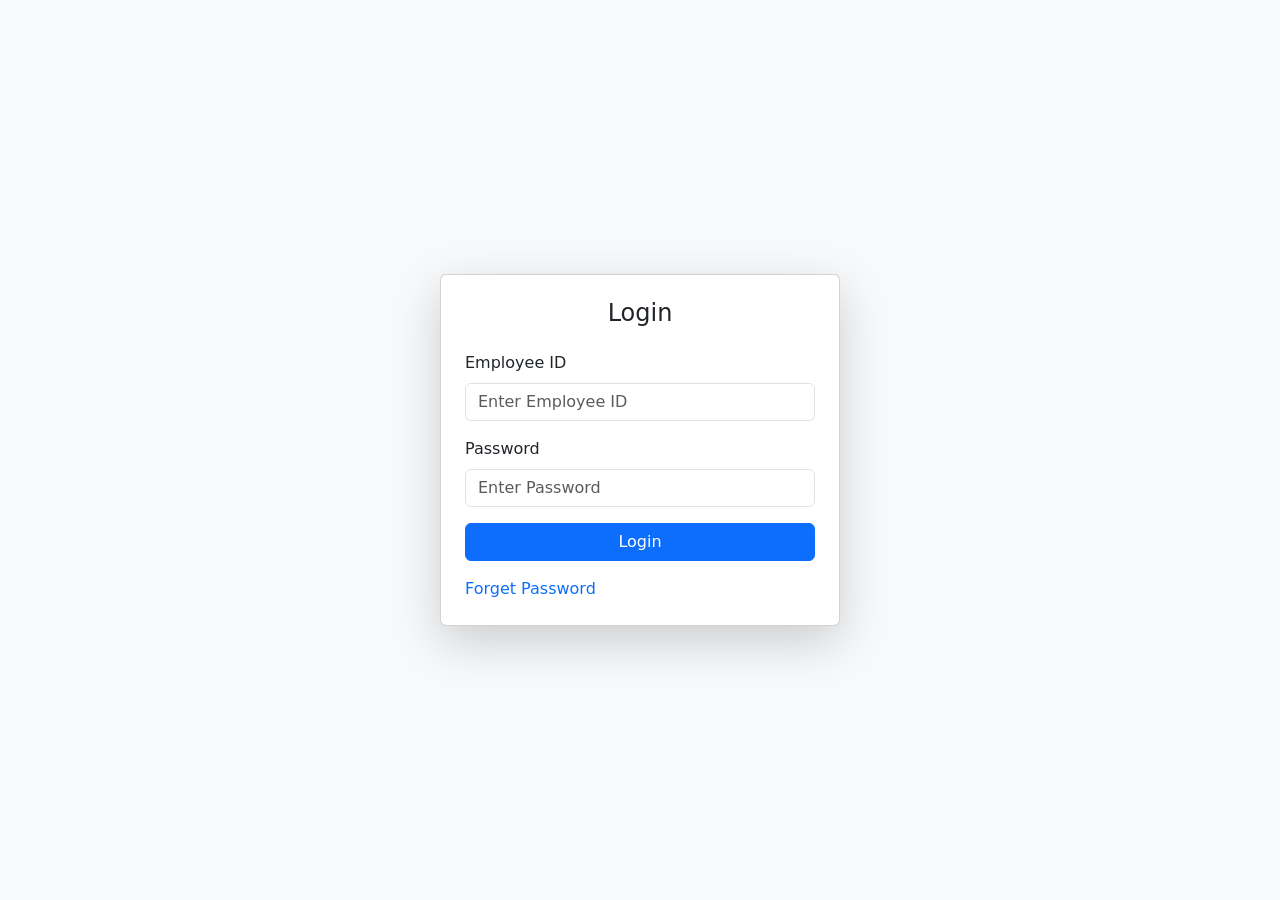
<file: index_old.html>
<!DOCTYPE html>
<html lang="en">
<head>
    <meta charset="UTF-8">
    <meta name="viewport" content="width=device-width, initial-scale=1.0">
    <title>App Login</title>

    <!-- Bootstrap CSS -->
    <link href="https://cdn.jsdelivr.net/npm/bootstrap@5.3.0-alpha3/dist/css/bootstrap.min.css" rel="stylesheet">
</head>
<body class="bg-light d-flex justify-content-center align-items-center vh-100">
    <div class="card p-4 shadow-lg" style="width: 400px;">
        <h4 class="text-center mb-4">Login</h4>
        <form id="loginForm">
            <div class="mb-3">
                <label for="empid" class="form-label">Employee ID</label>
                <input type="text" class="form-control" placeholder="Enter Employee ID" id="empid" required>
            </div>

            <div class="mb-3">
                <label for="emppass" class="form-label">Password</label>
                <input type="password" class="form-control" placeholder="Enter Password" id="emppass" required>
            </div>

            <button type="submit" class="btn btn-primary w-100" id="createsubmit">Login</button>
            <p class="d-block mt-2 text-danger" id="errorclass" style="display: none;"></p>
            <div class="text-center" id="loader" style="display: none;">
                <div class="spinner-grow text-muted"></div>
                <div class="spinner-grow text-primary"></div>
                <div class="spinner-grow text-success"></div>
                <div class="spinner-grow text-info"></div>
                <div class="spinner-grow text-warning"></div>
                <div class="spinner-grow text-danger"></div>
                <div class="spinner-grow text-secondary"></div>
                <div class="spinner-grow text-dark"></div>
                <div class="spinner-grow text-success"></div>
            </div>
            <a href="forgetpass.html" class="text-decoration-none">Forget Password</a>
        </form>
    </div>

    <!-- Bootstrap JS Bundle -->
    <script src="https://cdn.jsdelivr.net/npm/bootstrap@5.3.0-alpha3/dist/js/bootstrap.bundle.min.js"></script>

    <!-- jQuery -->
    <script src="https://code.jquery.com/jquery-3.7.1.js"></script>
    <script>
        $(document).ready(function() {
            // const API_URL = "https://script.google.com/macros/s/AKfycbyN92CNP9xwCIBkFSonIuYQpGQMRATgpWtax3U1Qs2vWUiR7rPAagPNgpvCebsn2_gZ/exec";
            const API_URL = "https://script.google.com/macros/s/AKfycbxYfyiL-Ns_VK1t0K37dnt5ryTLM9a5fH4FlKdOnBo3rbCNpFu9iIifuRqVWXy_mIAhGQ/exec";

            sessionempid = sessionStorage.getItem("empid");
            sessionemptoken = sessionStorage.getItem("emptoken");
            if(sessionempid && sessionemptoken){
                window.location.href = `home.html`;
            }

            $("#loginForm").submit(function(event) {
                event.preventDefault();

                $("#loader").fadeIn();
                $("#errorclass").hide();
                $("#loginForm button[type='submit']").prop('disabled', true);

                const empid = $("#empid").val();
                const emppass = $("#emppass").val();

                if (empid && emppass) {
                    $.ajax({
                        url: `${API_URL}?empid=${empid}&emppass=${emppass}&emplogin=true`,
                        type: "GET",
                        success: function (response) {
                            $("#loader").fadeOut();
                            $("#loginForm button[type='submit']").prop('disabled', false);
                            if(response.code == 200){
                                //alert("Success");
                                sessionStorage.setItem("empid", response.data.empid);
                                sessionStorage.setItem("emptoken", response.data.empToken);
                                window.location.href = `home.html`;
                            }else{
                                $("#errorclass").fadeIn();
                                $("#errorclass").html(response.message);
                            }
                            
                        },
                        error: function (xhr, status, error) {
                            // console.error("Error:", error);
                            $("#errorclass").fadeIn();
                            $("#errorclass").html(error);
                        }
                    });
                } else {
                    $("#loginForm button[type='submit']").prop('disabled', false);
                    //alert("Please fill out all fields.");
                    $("#errorclass").fadeIn();
                    $("#errorclass").html("Please fill out all fields.");
                }
            });
        });
    </script>
</body>
</html>
</file>
<file: style.css>
body {
    padding-top: 55px;  /* Adjust this value depending on the height of your navbar */
}
#loader{
    display: block;
    position: fixed;
    background: #00000054;
    width: 100%;
    height: 100%;
    z-index: 1;
    padding-top: 15%;
}
.table-wrapper {
    overflow-x: auto;
    max-width: 100%;
}
.table-wrapper table {
    width: 100%;
    border-collapse: collapse;
}
.table-responsive {
    margin-bottom: 15px;
}
.count-section {
    margin-top: 20px;
    margin-bottom: 30px;
}
.count-item {
    margin-bottom: 10px;
}
.dt-length label{
    margin-left: 10px;
}
.count-section, .table-wrapper, #submitButton, .chart-container, .dt-search {
    display: none;
}
.jumbotron {
    padding: 1rem 2rem;  /* Adjust padding for compactness */
    margin-bottom: 1rem;  /* Reduce margin bottom */
}

.jumbotron h3 {
    font-size: 1.5rem; /* Reduce font size */
}

.jumbotron p {
    font-size: 1rem;  /* Reduce font size */
}

.dataTables_scrollBody {
    max-height: 60vh !important;  /* Adjust as needed */
}

.dataTables_wrapper {
    position: relative;
}

.fixedHeader-floating {
    position: fixed !important;
    background-color: white;
    z-index: 1000;
}

/* Ensure header alignment with body */
.dataTables_scrollHeadInner,
.dataTables_scrollHeadInner table {
    width: 100% !important;
}

/* Fix the horizontal scrolling with fixed header */
.dataTables_scrollBody {
    overflow-x: auto !important;
    overflow-y: auto !important;
}

.card-header .btn {
    padding: 6px 12px;
    font-size: 14px;
}

.card-header .form-control {
    height: 38px;
}

.card-header .fa-file-excel {
    font-size: 14px;
}

/* Optional: Add some hover effects */
.card-header .btn:hover {
    transform: translateY(-1px);
    transition: transform 0.2s;
}



/* Base Navbar Styles */
.navbar {
    padding: 0.5rem 1rem;
    min-height: 60px;
}

.navbar-brand {
    font-size: 1.25rem;
    font-weight: 500;
    white-space: nowrap;
}

/* Navigation Items */
.nav-item {
    position: relative;
}

.nav-link {
    padding: 0.8rem 0.6rem !important;
    display: flex;
    align-items: center;
    white-space: nowrap;
}

.nav-link i {
    font-size: 1rem;
    width: 18px;
    text-align: center;
}

/* Medium Screen Optimization */
@media (min-width: 1014px) and (max-width: 1373px) {
    .nav-link {
        padding: 0.8rem 0.5rem !important;
        font-size: 0.9rem;
    }
    
    .nav-link i {
        width: 16px;
        margin-right: 0.3rem !important;
    }

    .navbar-brand {
        font-size: 1.1rem;
    }

    .container-fluid {
        padding-left: 0.5rem;
        padding-right: 0.5rem;
    }
}

/* Mobile Styles */
@media (max-width: 991.98px) {
    .navbar-collapse {
        max-height: calc(100vh - 60px);
        overflow-y: auto;
    }

    .nav-link {
        padding: 0.75rem 1rem !important;
        border-bottom: 1px solid rgba(255, 255, 255, 0.1);
    }

    .nav-link span {
        font-size: 1rem;
    }
}

/* Active and Hover States */
.nav-item.active .nav-link {
    background-color: rgba(255, 255, 255, 0.1);
}

.nav-link:hover {
    background-color: rgba(255, 255, 255, 0.05);
}

/* Transition Effects */
.nav-link {
    transition: all 0.2s ease;
}

.navbar-collapse {
    transition: all 0.3s ease;
}
</file>
